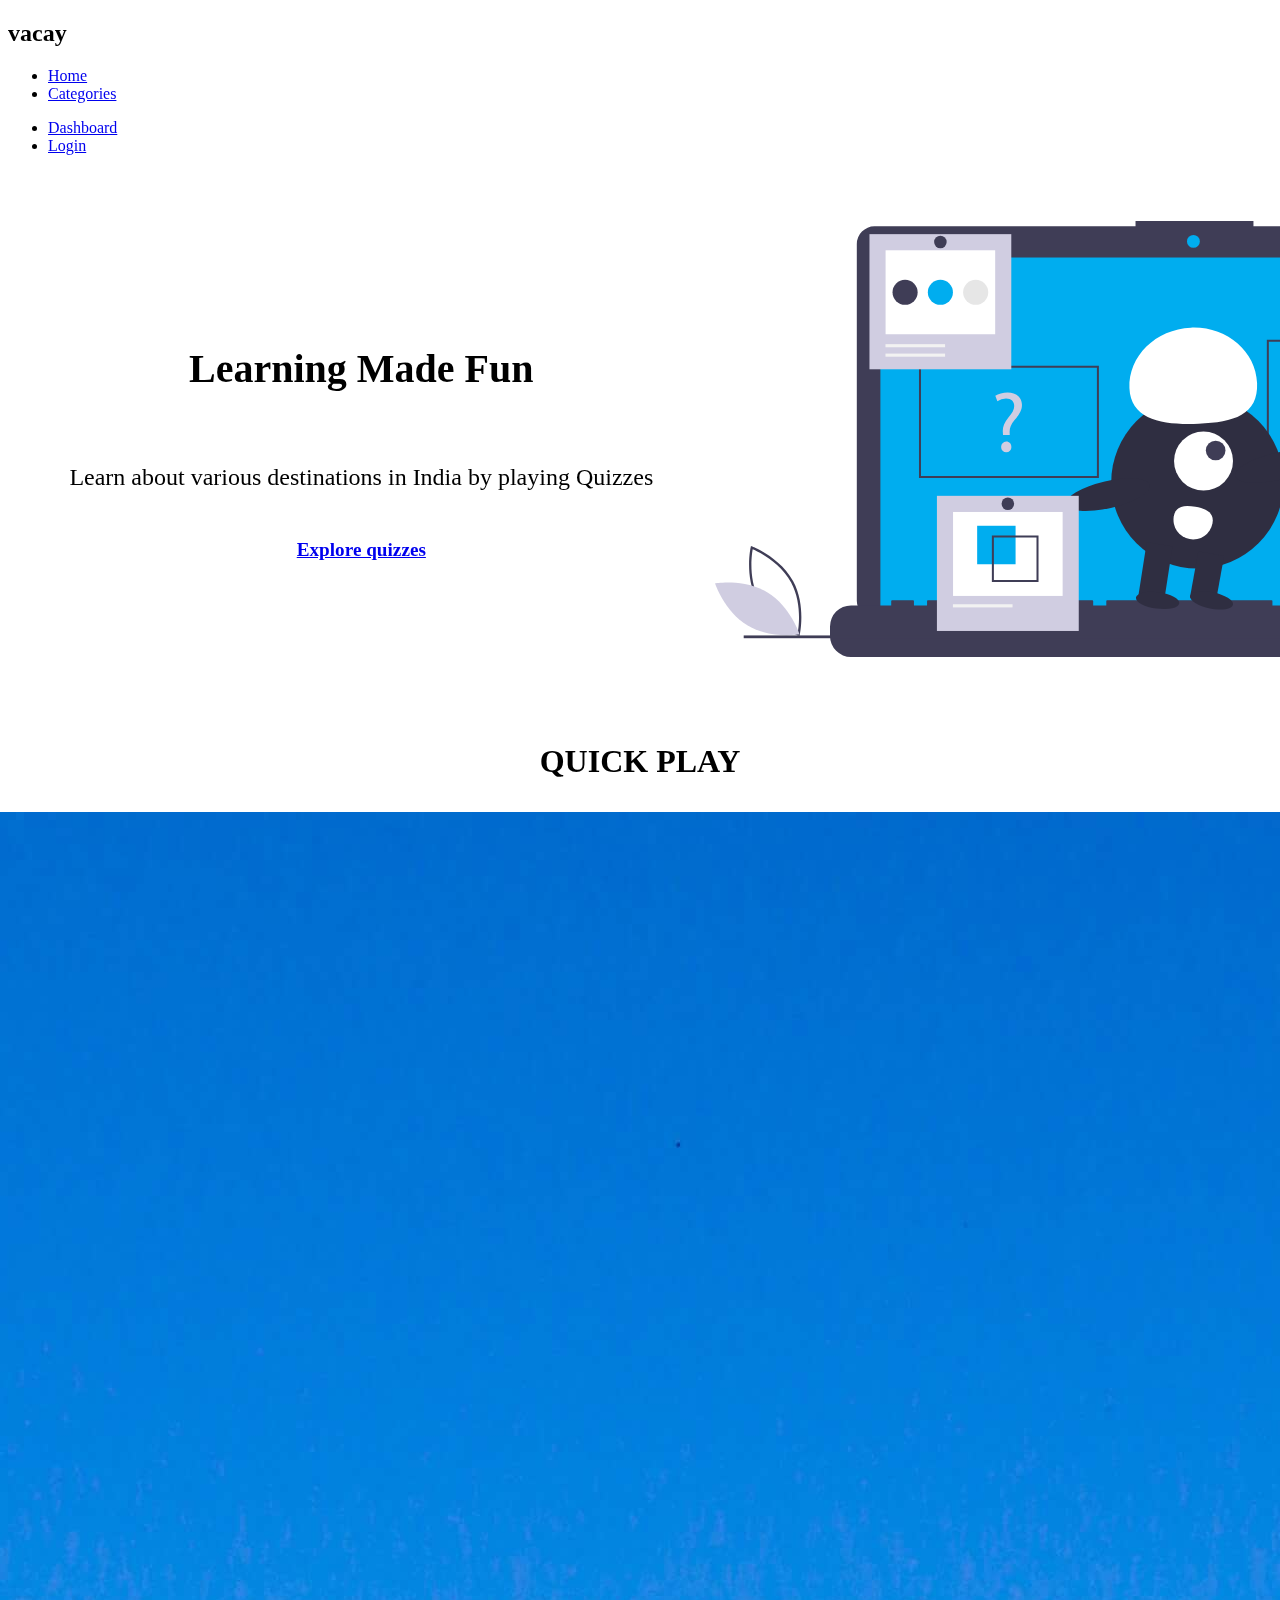
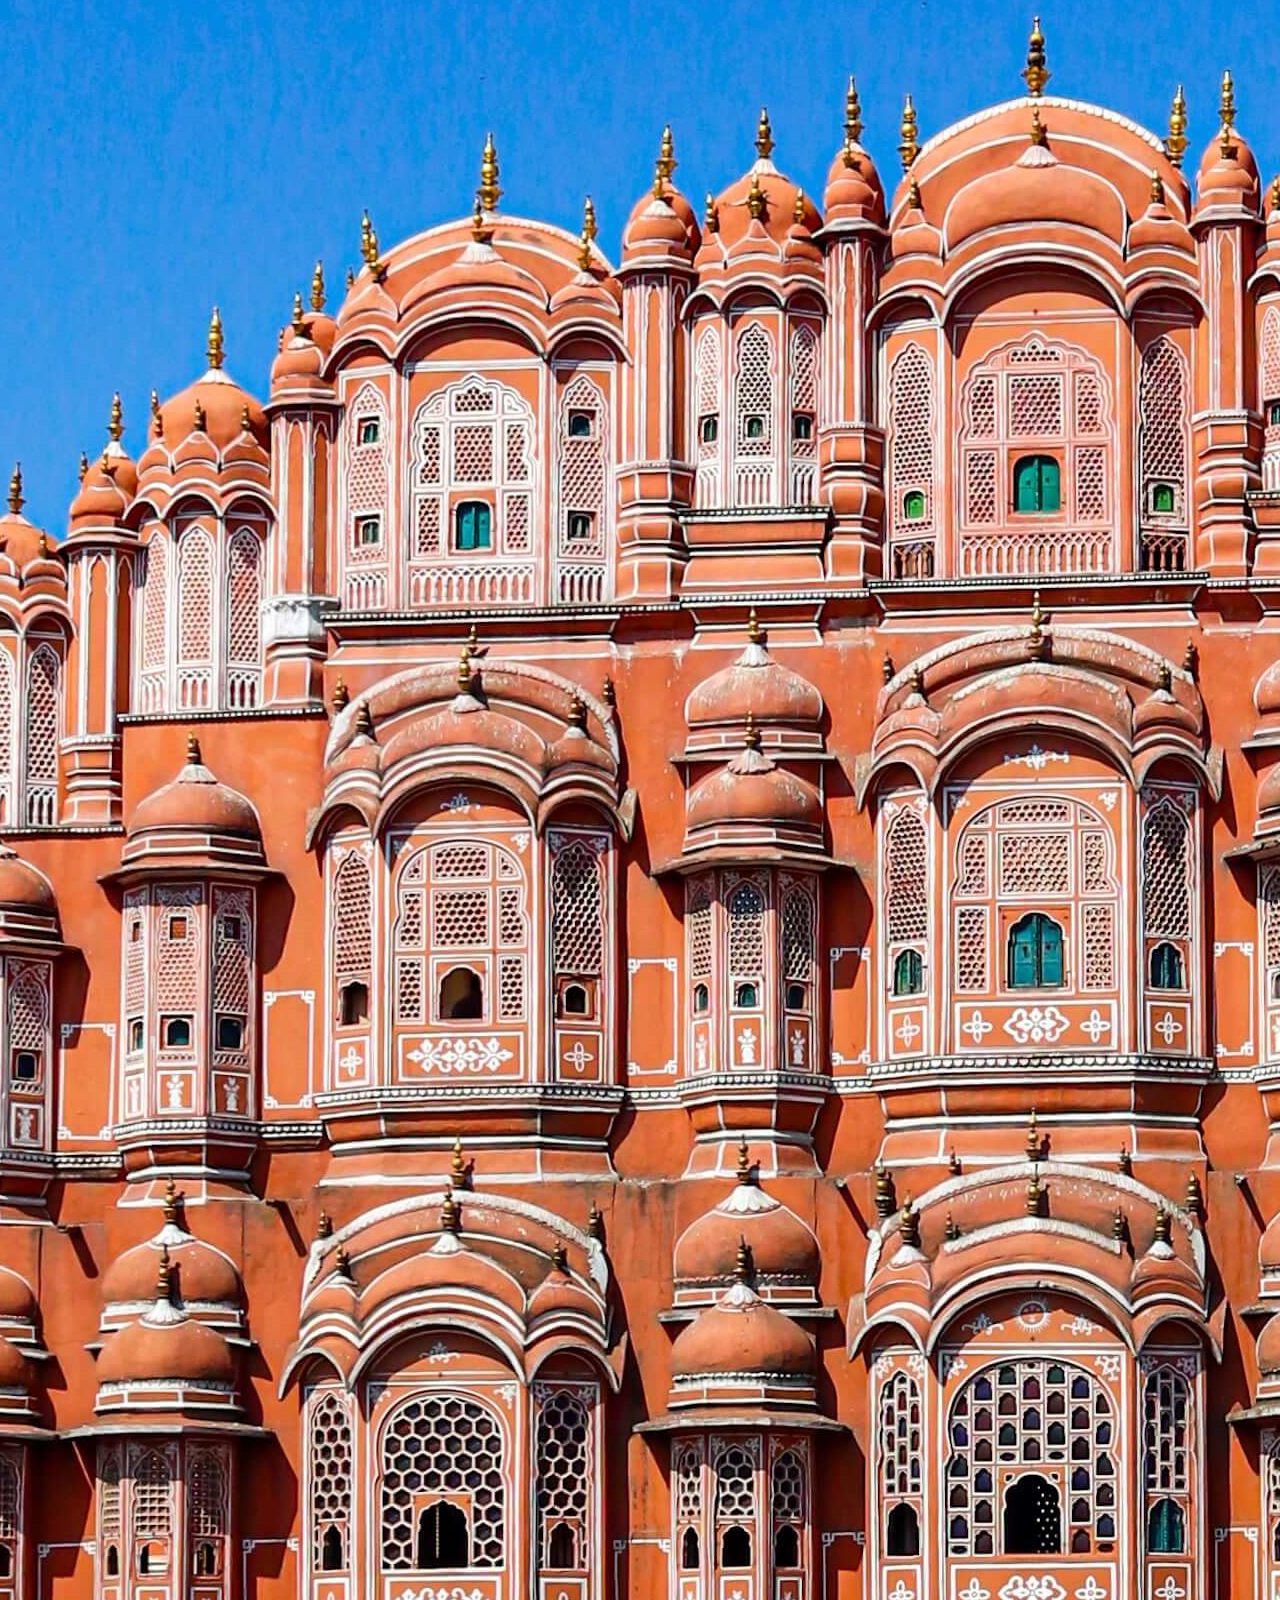
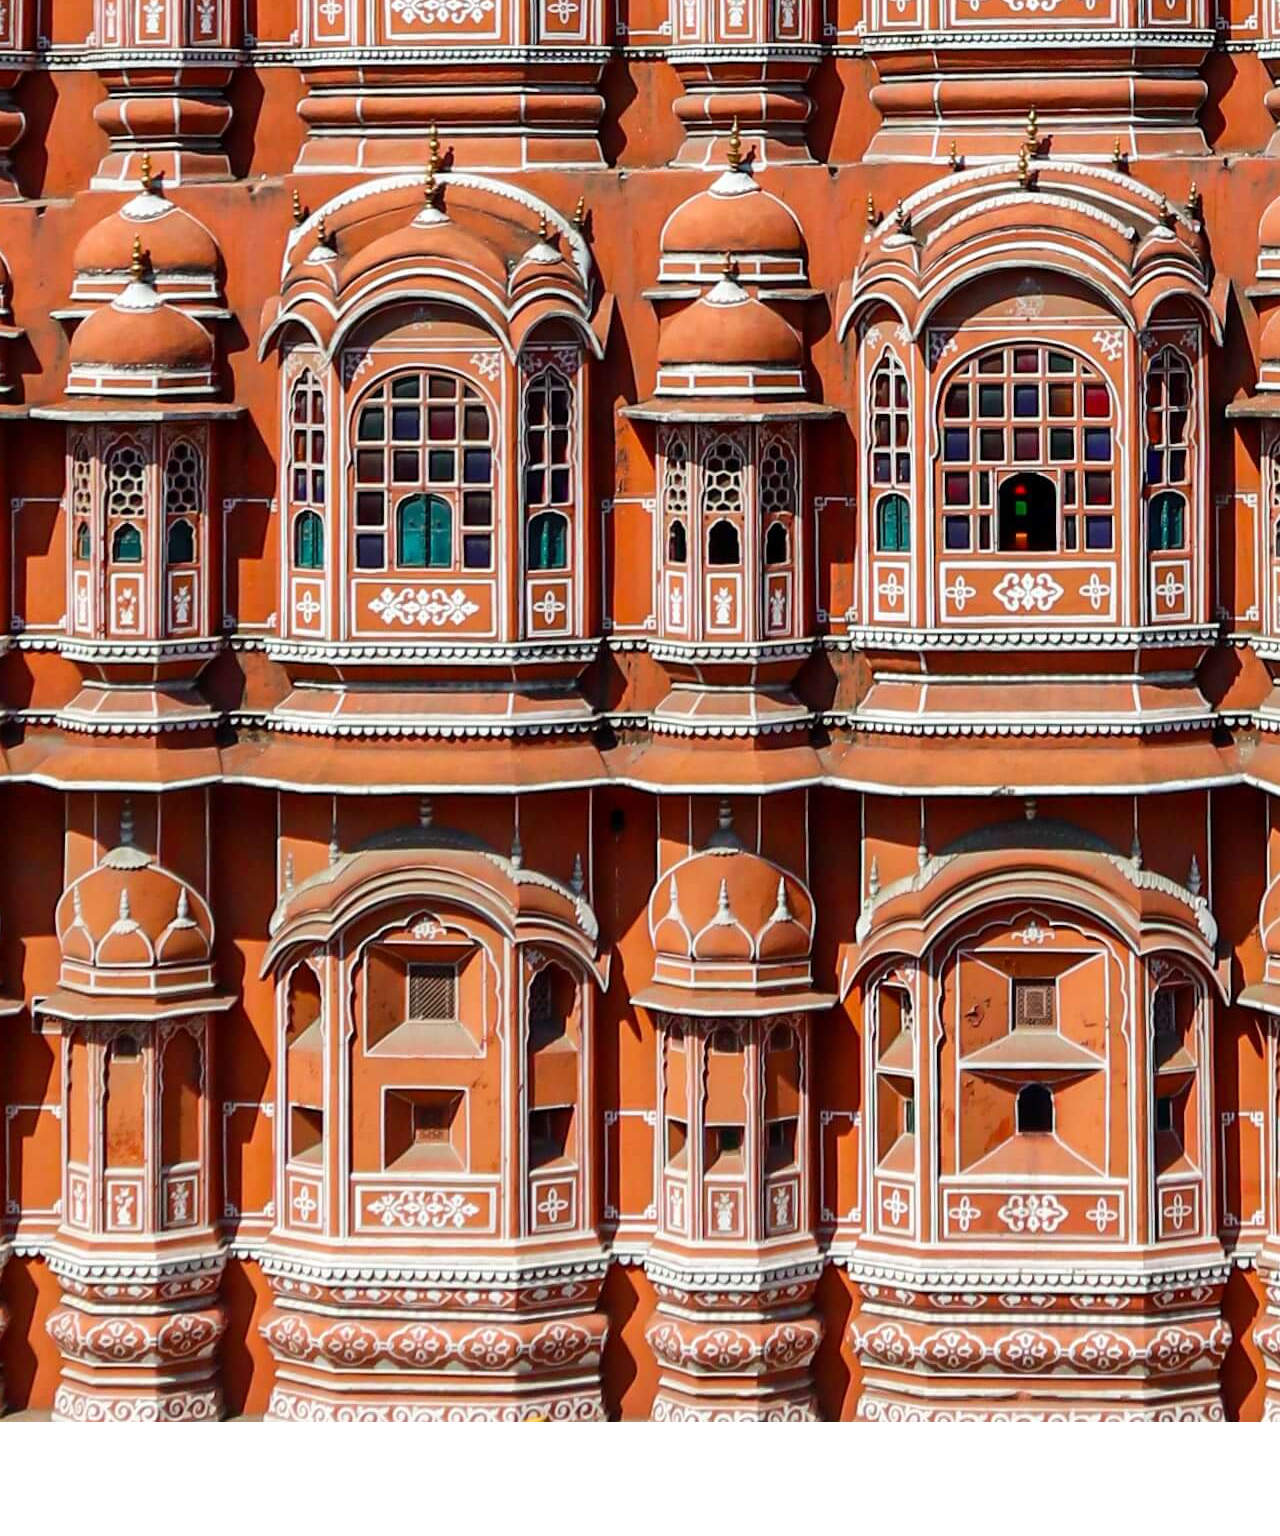
<file: index.html>
<!DOCTYPE html>
<html lang="en">
<head>
    <meta charset="UTF-8">
    <meta http-equiv="X-UA-Compatible" content="IE=edge">
    <meta name="viewport" content="width=device-width, initial-scale=1.0">
    <title>Vacay Quiz</title>
    <link href="https://vacay-ui.netlify.app/components/vacay.css" rel="stylesheet">
    <link rel="stylesheet" href="style.css">
</head>
<body>
    <header class="header box-shadow">
        <h2 class="logo">vacay</h2>
        <nav class="navigation">
            <ul>
                <li><a href="/index.html" class="btn btn-secondary-link">Home</a></li>
                <li><a href="/pages/category.html" class="btn btn-secondary-link">Categories</a></li>
            </ul>
        </nav>
        <nav class="navigation">
            <ul>
                <li><a href="#" class="btn btn-secondary-link">Dashboard</a></li>
                <li><a href="#" class="btn btn-primary">Login</a></li>
            </ul>
        </nav>
    </header>
    <section class="hero"> 
        <div class="hero-content">
            <h3>Learning Made Fun</h3>
            <text>Learn about various destinations in India by playing Quizzes</text>
            <a href="#quick-quiz" class="btn btn-primary">Explore quizzes</a>
        </div>
        <div class="img-wrapper">
            <img class="img-responsive" src="/assets/hero.svg" alt="hero">
        </div>      
    </section>
    <section class="quick-quiz" id="quick-quiz">
        <h3 class="section-title">QUICK PLAY</h3>
        <div class="quiz-card-container"> 
            <div class="card card-vertical">
                <img src="/assets/hawa-mahal.jpg" class="img-responsive" alt="hawa-mahal">
                <h5 class="card-price">The Rajasthan Quiz</h5>
                <span class="card-title">2,000 points</span>
                <a href="/pages/rule.html" class="btn btn-primary">Play</a>
            </div>
            <div class="card card-vertical">
                <img src="/assets/hawa-mahal.jpg" class="img-responsive" alt="hawa-mahal">
                <h5 class="card-price">The Rajasthan Quiz</h5>
                <span class="card-title">2,000 points</span>
                <a href="/pages/rule.html" class="btn btn-primary">Play</a>
            </div>
            <div class="card card-vertical">
                <img src="/assets/hawa-mahal.jpg" class="img-responsive" alt="hawa-mahal">
                <h5 class="card-price">The Rajasthan Quiz</h5>
                <span class="card-title">2,000 points</span>
                <a href="/pages/rule.html" class="btn btn-primary">Play</a>
            </div>
        </div>
    </section>
</body>
</html>
</file>
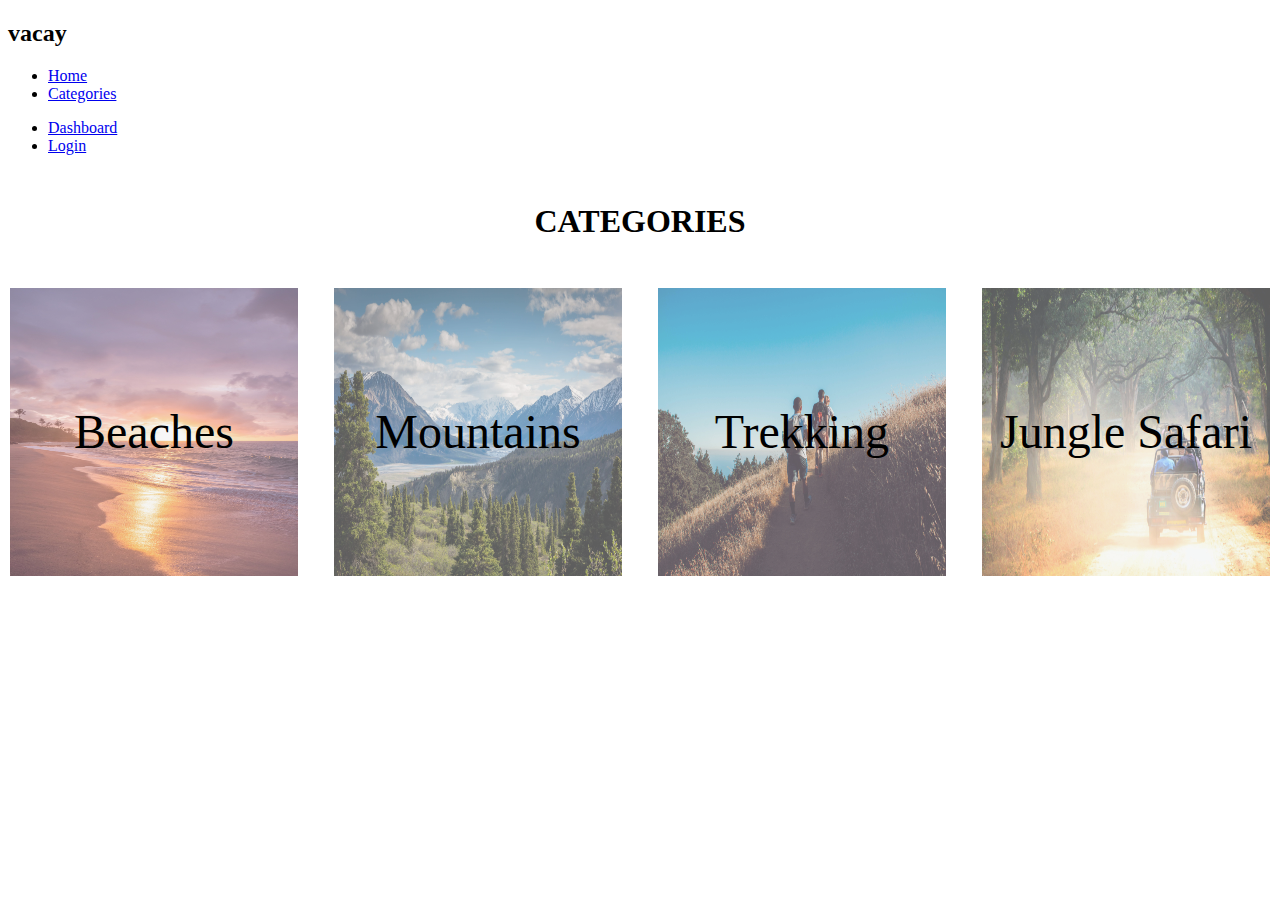
<file: category.html>
<!DOCTYPE html>
<html lang="en">
<head>
    <meta charset="UTF-8">
    <meta http-equiv="X-UA-Compatible" content="IE=edge">
    <meta name="viewport" content="width=device-width, initial-scale=1.0">
    <title>Vacay Quiz / Categories</title>
    <link href="https://vacay-ui.netlify.app/components/vacay.css" rel="stylesheet">
    <link rel="stylesheet" href="style.css">
</head>
<body>
    <header class="header box-shadow">
        <h2 class="logo">vacay</h2>
        <nav class="navigation">
            <ul>
                <li><a href="/index.html" class="btn btn-secondary-link">Home</a></li>
                <li><a href="/category.html" class="btn btn-secondary-link">Categories</a></li>
            </ul>
        </nav>
        <nav class="navigation">
            <ul>
                <li><a href="#" class="btn btn-secondary-link">Dashboard</a></li>
                <li><a href="#" class="btn btn-primary">Login</a></li>
            </ul>
        </nav>
    </header>
    <main class="categories">
        <h3>CATEGORIES</h3>
        <div  class="category-container">
            <a href="/quizzes.html" class="category">
                <img class="img-round img-round-sizing" src="/assets/beach.jfif" alt="beach">
                <text>Beaches</text>
            </a>
            <a href="/quizzes.html" class="category">
                <img class="img-round img-round-sizing" src="/assets/mountain.jfif" alt="mountain">
                <text>Mountains</text>
            </a>
            <a href="/quizzes.html" class="category">
                <img class="img-round img-round-sizing" src="/assets/trekking.jfif" alt="trekking">
                <text>Trekking</text>
            </a>
            <a href="/quizzes.html" class="category">
                <img class="img-round img-round-sizing" src="/assets/jungle-safari.jfif" alt="jungle-safari">
                <text>Jungle Safari</text>
            </a>
        </div>
    </main>
</body>
</html>
</file>
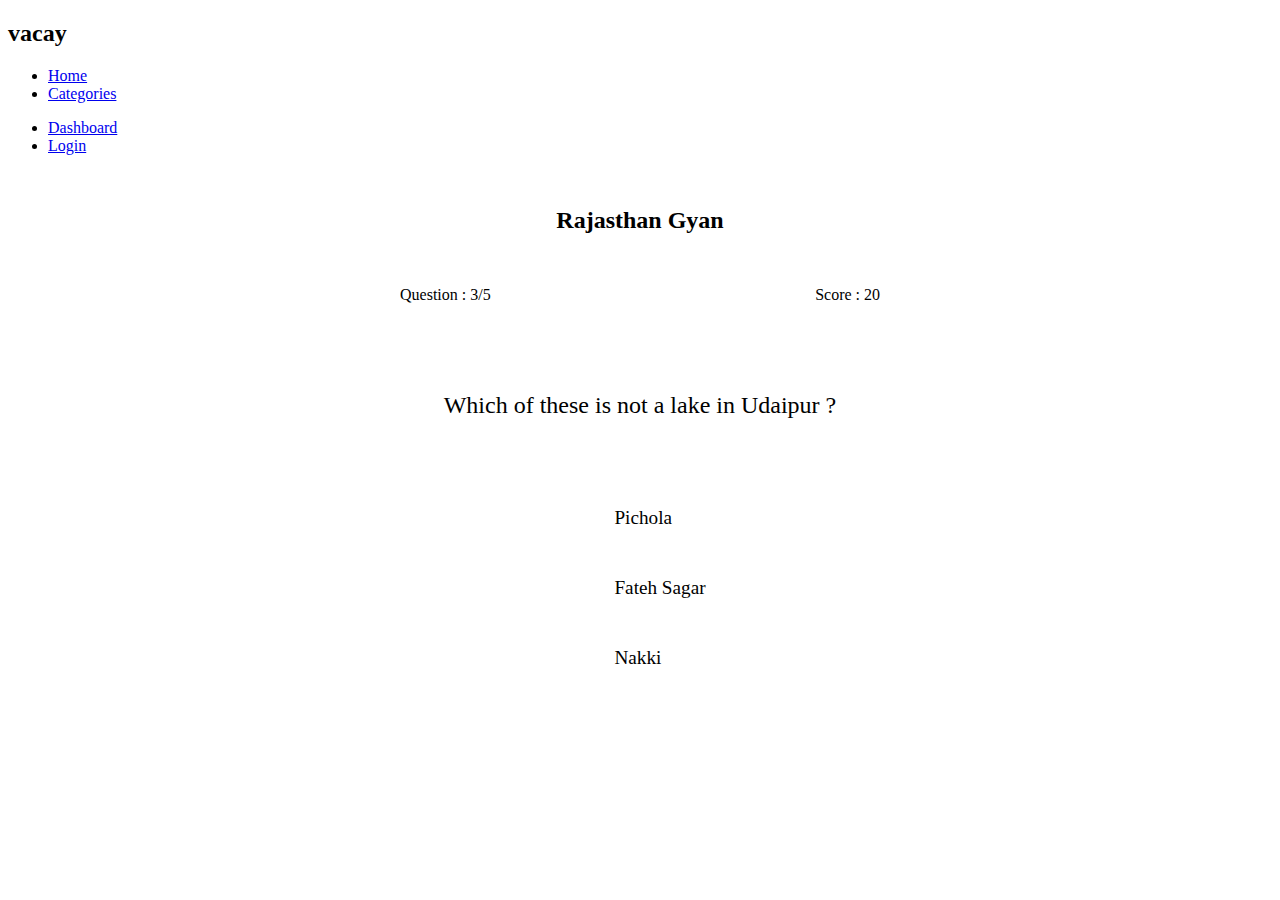
<file: quiz.html>
<!DOCTYPE html>
<html lang="en">
<head>
    <meta charset="UTF-8">
    <meta http-equiv="X-UA-Compatible" content="IE=edge">
    <meta name="viewport" content="width=device-width, initial-scale=1.0">
    <title>Vacay Quiz / Quiz</title>
    <link href="https://vacay-ui.netlify.app/components/vacay.css" rel="stylesheet">
    <link rel="stylesheet" href="style.css">
</head>
<body>
    <header class="header box-shadow">
        <h2 class="logo">vacay</h2>
        <nav class="navigation">
            <ul>
                <li><a href="/index.html" class="btn btn-secondary-link">Home</a></li>
                <li><a href="/category.html" class="btn btn-secondary-link">Categories</a></li>
            </ul>
        </nav>
        <nav class="navigation">
            <ul>
                <li><a href="#" class="btn btn-secondary-link">Dashboard</a></li>
                <li><a href="#" class="btn btn-primary">Login</a></li>
            </ul>
        </nav>
    </header>
    <div class="quiz-page-container">
    <h2>Rajasthan Gyan</h2>
    <div class="question-score">
        <text>Question : 3/5</text>
        <text>Score : 20</text>
    </div>
    <div class="quiz-container box-shadow">
        <h3>Which of these is not a lake in Udaipur ?</h3>
        <ul>
            <li>Pichola</li>
            <li>Fateh Sagar</li>
            <li>Nakki</li>
        </ul>
    </div>
</div>
</body>
</html>
</file>
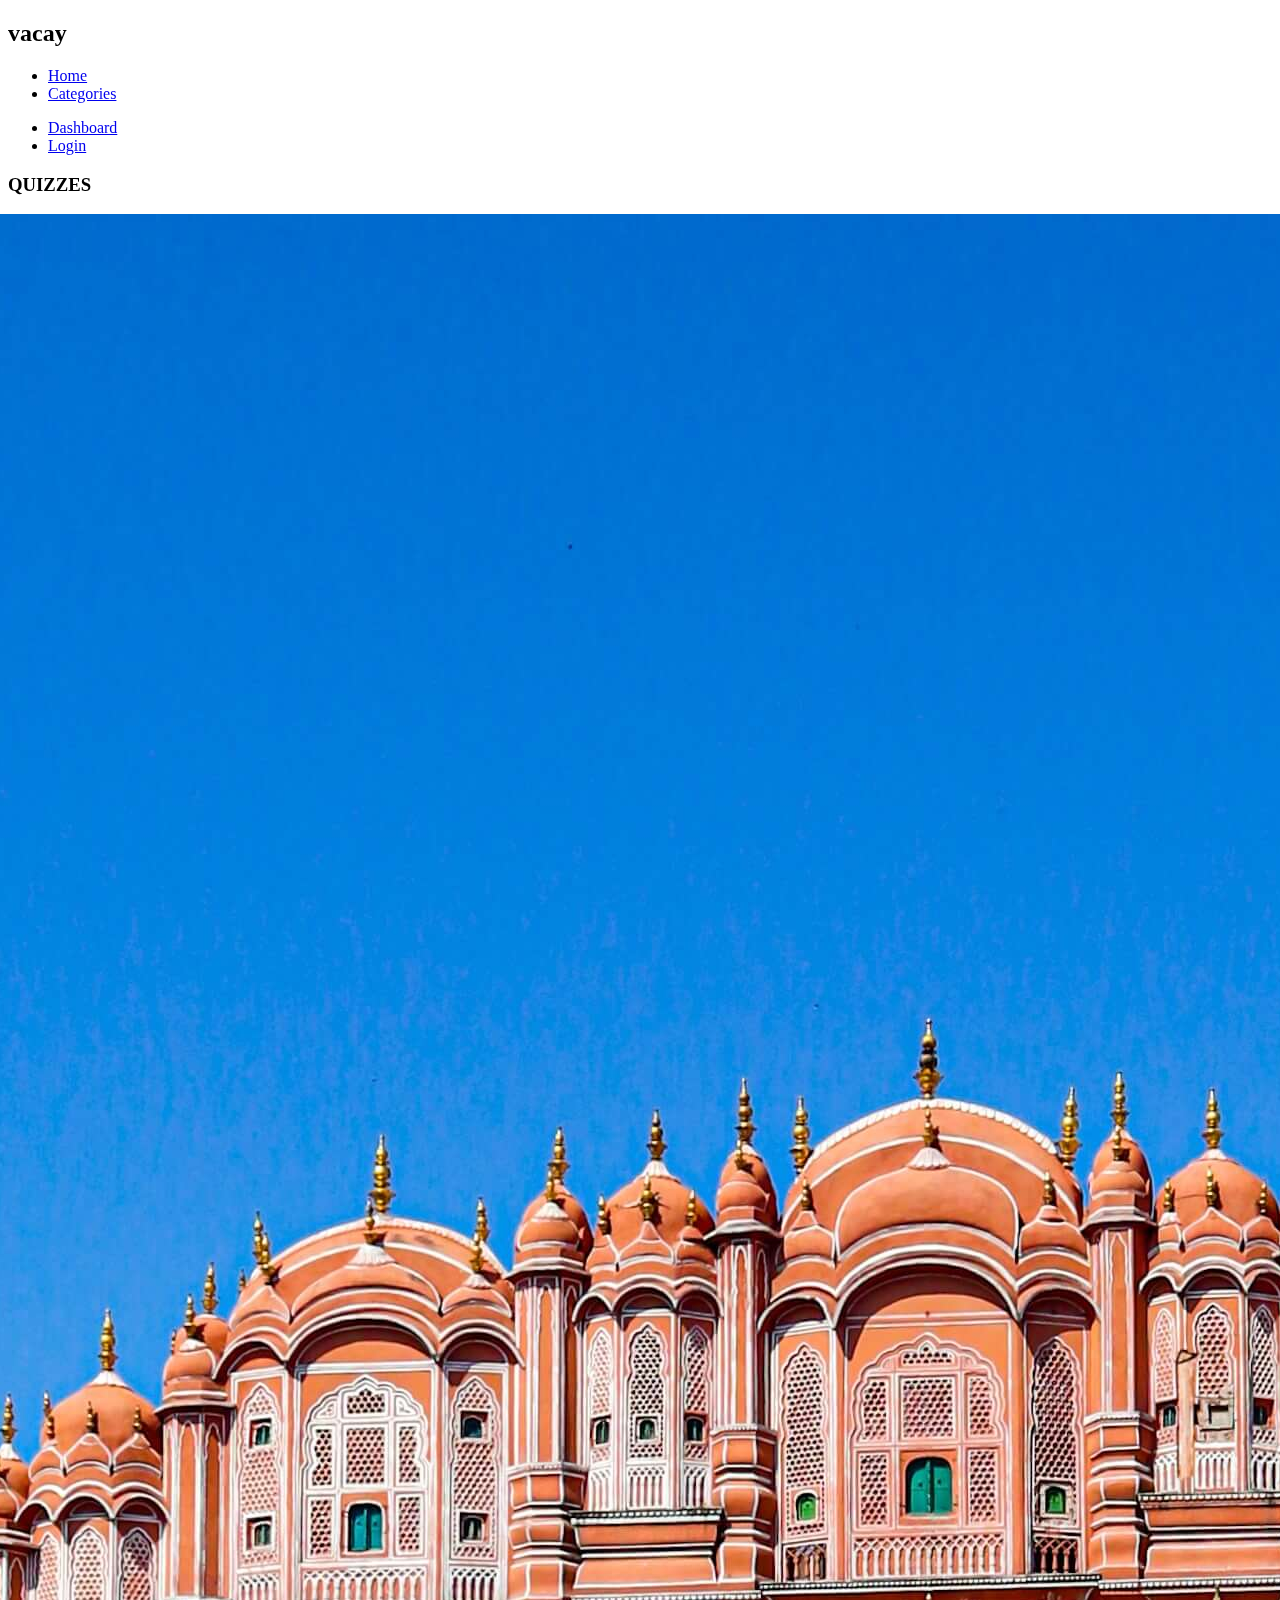
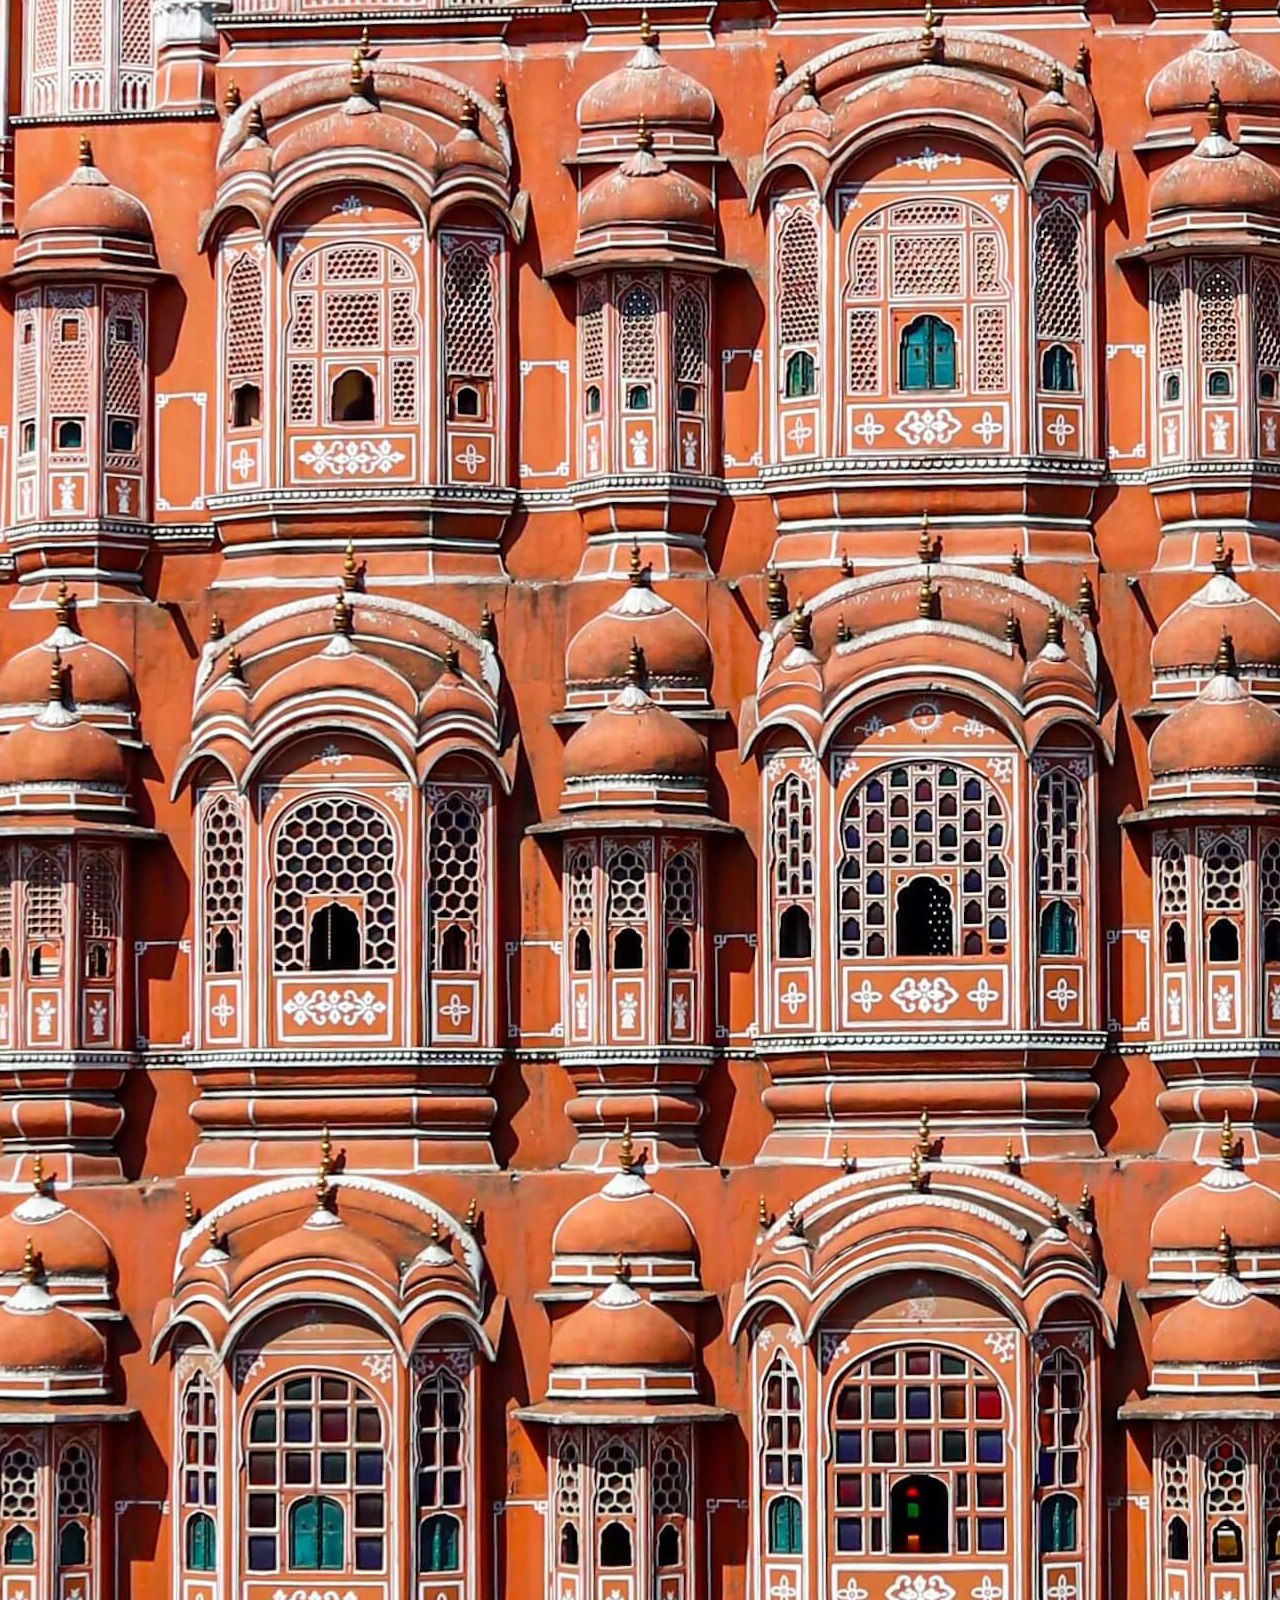
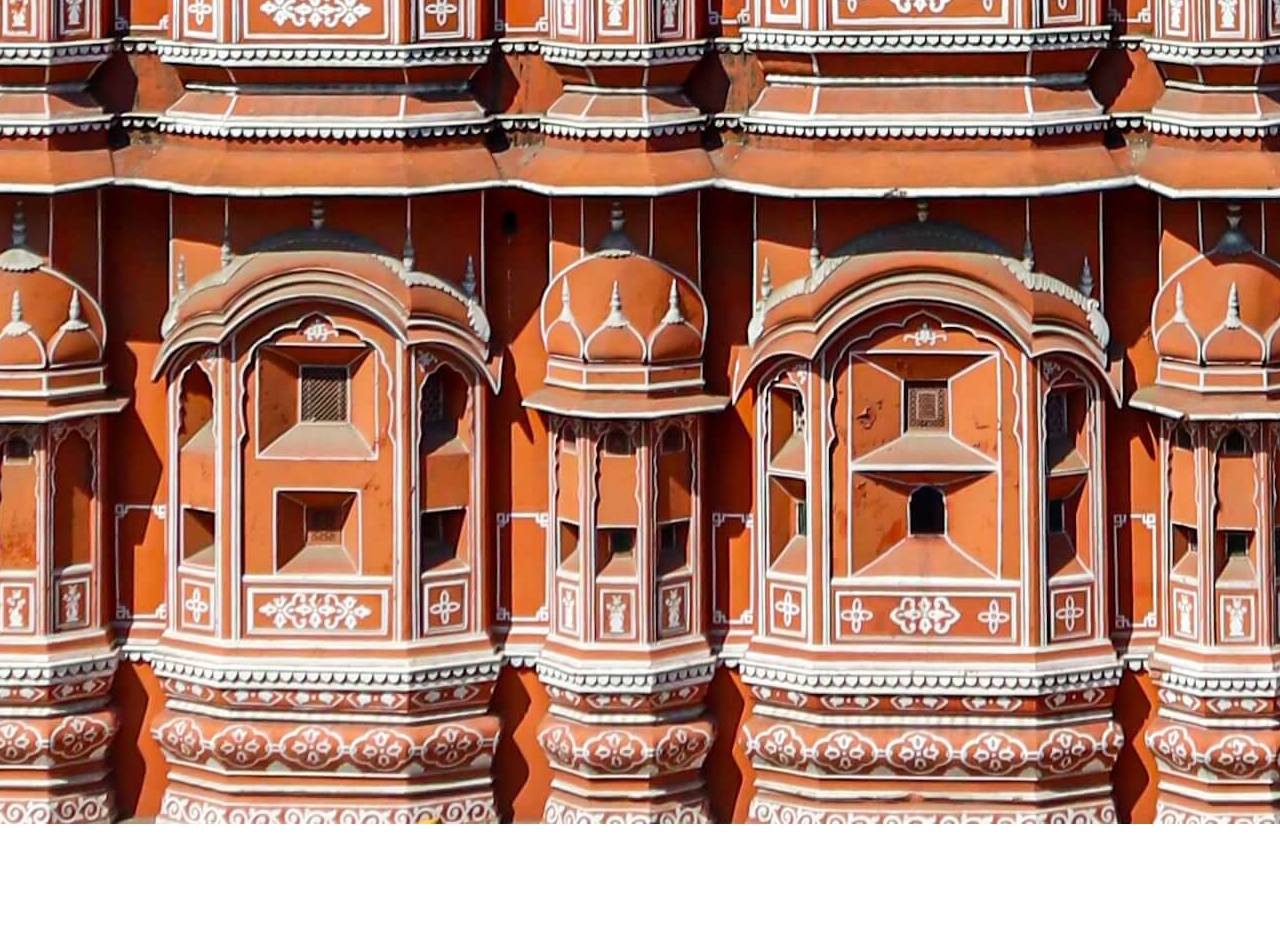
<file: quizzes.html>
<!DOCTYPE html>
<html lang="en">
<head>
    <meta charset="UTF-8">
    <meta http-equiv="X-UA-Compatible" content="IE=edge">
    <meta name="viewport" content="width=device-width, initial-scale=1.0">
    <title>Vacay Quiz / Quizzes</title>
    <link href="https://vacay-ui.netlify.app/components/vacay.css" rel="stylesheet">
    <link rel="stylesheet" href="style.css">
</head>
<body>
    <header class="header box-shadow">
        <h2 class="logo">vacay</h2>
        <nav class="navigation">
            <ul>
                <li><a href="/index.html" class="btn btn-secondary-link">Home</a></li>
                <li><a href="/category.html" class="btn btn-secondary-link">Categories</a></li>
            </ul>
        </nav>
        <nav class="navigation">
            <ul>
                <li><a href="#" class="btn btn-secondary-link">Dashboard</a></li>
                <li><a href="#" class="btn btn-primary">Login</a></li>
            </ul>
        </nav>
    </header>
    <h3 class="page-title">QUIZZES</h3>
        <div class="quiz-card-container"> 
            <div class="card card-vertical">
                <img src="/assets/hawa-mahal.jpg" class="img-responsive" alt="hawa-mahal">
                <h5 class="card-price">The Rajasthan Quiz</h5>
                <span class="card-title">2,000 points</span>
                <a href="/rule.html" class="btn btn-primary">Play</a>
            </div>
            <div class="card card-vertical">
                <img src="/assets/hawa-mahal.jpg" class="img-responsive" alt="hawa-mahal">
                <h5 class="card-price">The Rajasthan Quiz</h5>
                <span class="card-title">2,000 points</span>
                <a href="/rule.html" class="btn btn-primary">Play</a>
            </div>
        </div>
</body>
</html>
</file>
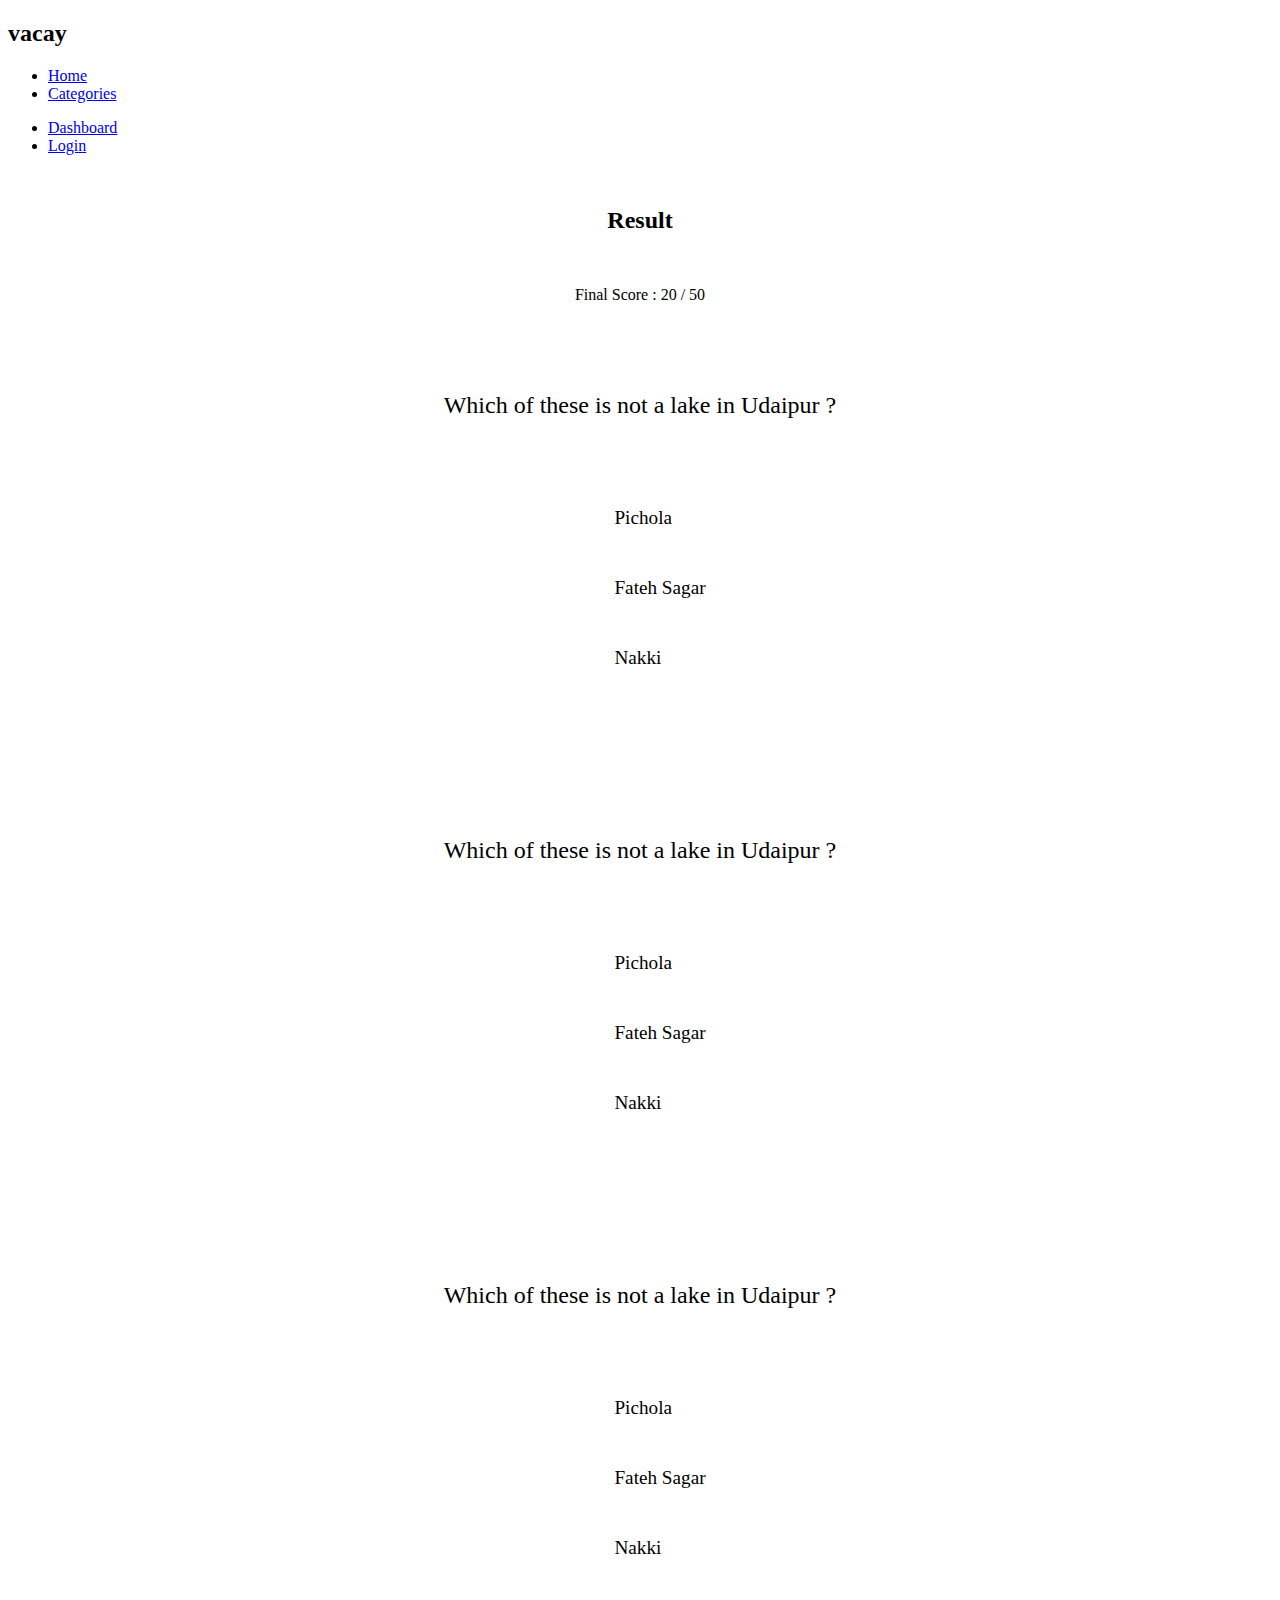
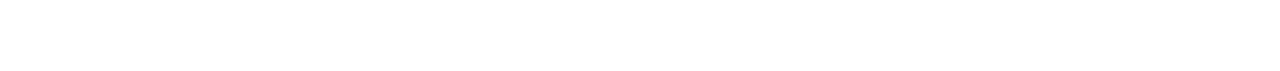
<file: result.html>
<!DOCTYPE html>
<html lang="en">
<head>
    <meta charset="UTF-8">
    <meta http-equiv="X-UA-Compatible" content="IE=edge">
    <meta name="viewport" content="width=device-width, initial-scale=1.0">
    <title>Vacay Quiz / Result</title>
    <link href="https://vacay-ui.netlify.app/components/vacay.css" rel="stylesheet">
    <link rel="stylesheet" href="style.css">
</head>
<body>
    <header class="header box-shadow">
        <h2 class="logo">vacay</h2>
        <nav class="navigation">
            <ul>
                <li><a href="/index.html" class="btn btn-secondary-link">Home</a></li>
                <li><a href="/category.html" class="btn btn-secondary-link">Categories</a></li>
            </ul>
        </nav>
        <nav class="navigation">
            <ul>
                <li><a href="#" class="btn btn-secondary-link">Dashboard</a></li>
                <li><a href="#" class="btn btn-primary">Login</a></li>
            </ul>
        </nav>
    </header>
    <div class="quiz-page-container">
    <h2>Result</h2>
    <text>Final Score : 20 / 50</text>
    <div class="quiz-container box-shadow">
        <h3>Which of these is not a lake in Udaipur ?</h3>
        <ul>
            <li>Pichola</li>
            <li class="answer-wrong">Fateh Sagar</li>
            <li class="answer-correct">Nakki</li>
        </ul>
    </div>
    <div class="quiz-container box-shadow">
        <h3>Which of these is not a lake in Udaipur ?</h3>
        <ul>
            <li>Pichola</li>
            <li class="answer-wrong">Fateh Sagar</li>
            <li class="answer-correct">Nakki</li>
        </ul>
    </div><div class="quiz-container box-shadow">
        <h3>Which of these is not a lake in Udaipur ?</h3>
        <ul>
            <li>Pichola</li>
            <li class="answer-wrong">Fateh Sagar</li>
            <li class="answer-correct">Nakki</li>
        </ul>
    </div>
</div>
</body>
</html>
</file>
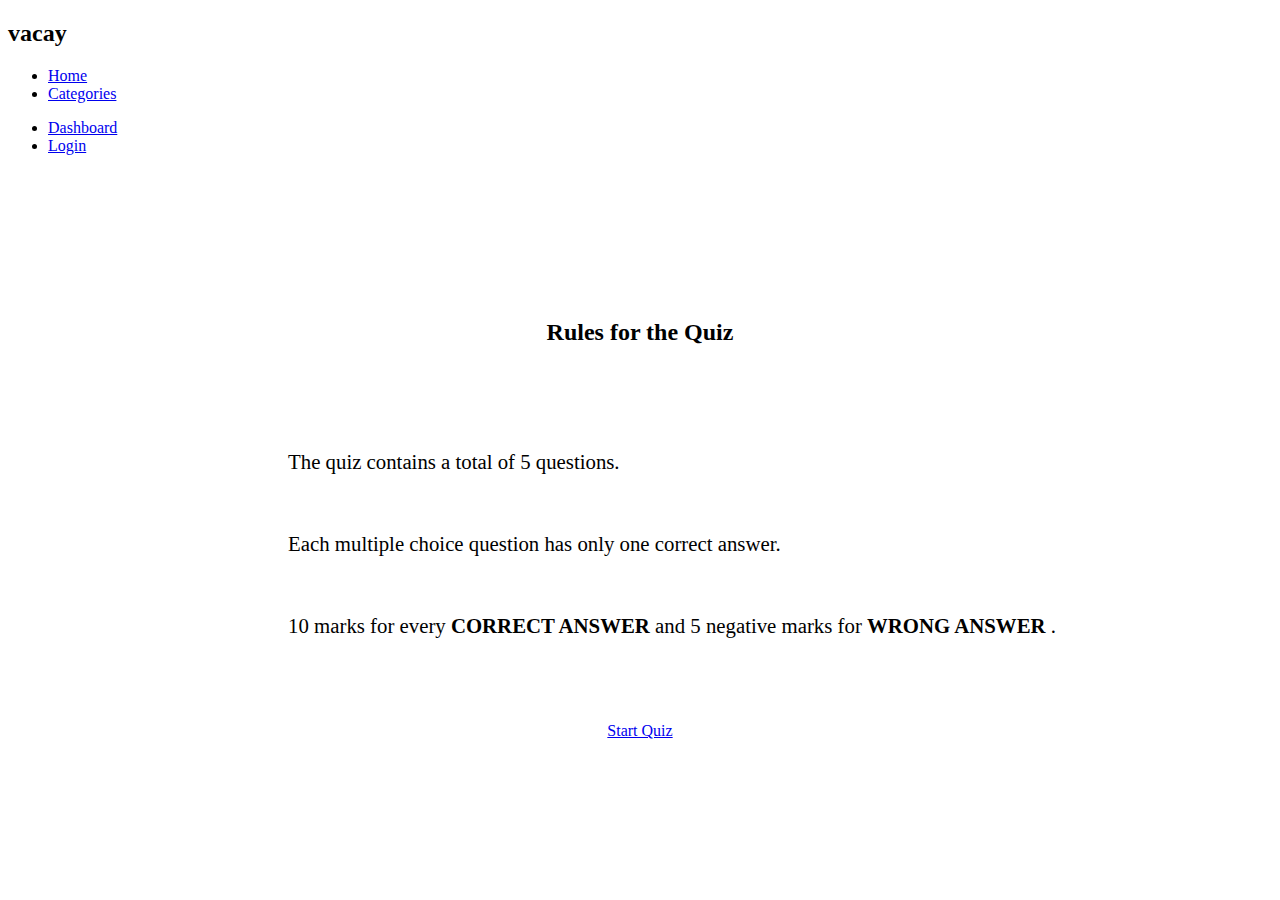
<file: rule.html>
<!DOCTYPE html>
<html lang="en">
<head>
    <meta charset="UTF-8">
    <meta http-equiv="X-UA-Compatible" content="IE=edge">
    <meta name="viewport" content="width=device-width, initial-scale=1.0">
    <title>Vacay Quiz / Rules</title>
    <link href="https://vacay-ui.netlify.app/components/vacay.css" rel="stylesheet">
    <link rel="stylesheet" href="style.css">
</head>
<body>
    <header class="header box-shadow">
        <h2 class="logo">vacay</h2>
        <nav class="navigation">
            <ul>
                <li><a href="/index.html" class="btn btn-secondary-link">Home</a></li>
                <li><a href="/category.html" class="btn btn-secondary-link">Categories</a></li>
            </ul>
        </nav>
        <nav class="navigation">
            <ul>
                <li><a href="#" class="btn btn-secondary-link">Dashboard</a></li>
                <li><a href="#" class="btn btn-primary">Login</a></li>
            </ul>
        </nav>
    </header>
    <div class="quiz-page-container">
    <div class="rules-card box-shadow">
        <h2>Rules for the Quiz</h2>
        <ul>
            <li>
                <i class="fas fa-info-circle"></i>
                <p>The quiz contains a total of 5 questions.</p>
            </li>
            <li>
                <i class="fas fa-info-circle"></i>
                <p>Each multiple choice question has only one correct answer.</p>
            </li>
            <li>
                <i class="fas fa-info-circle"></i>
                <p>10 marks for every <span class="green-text">CORRECT ANSWER</span>  and 5 negative marks for <span class="red-text">WRONG ANSWER</span> .</p>
            </li>
        </ul>
        <a href="/quiz.html" class="btn btn-primary">Start Quiz</a>
    </div>
</div>
</body>
</html>
</file>
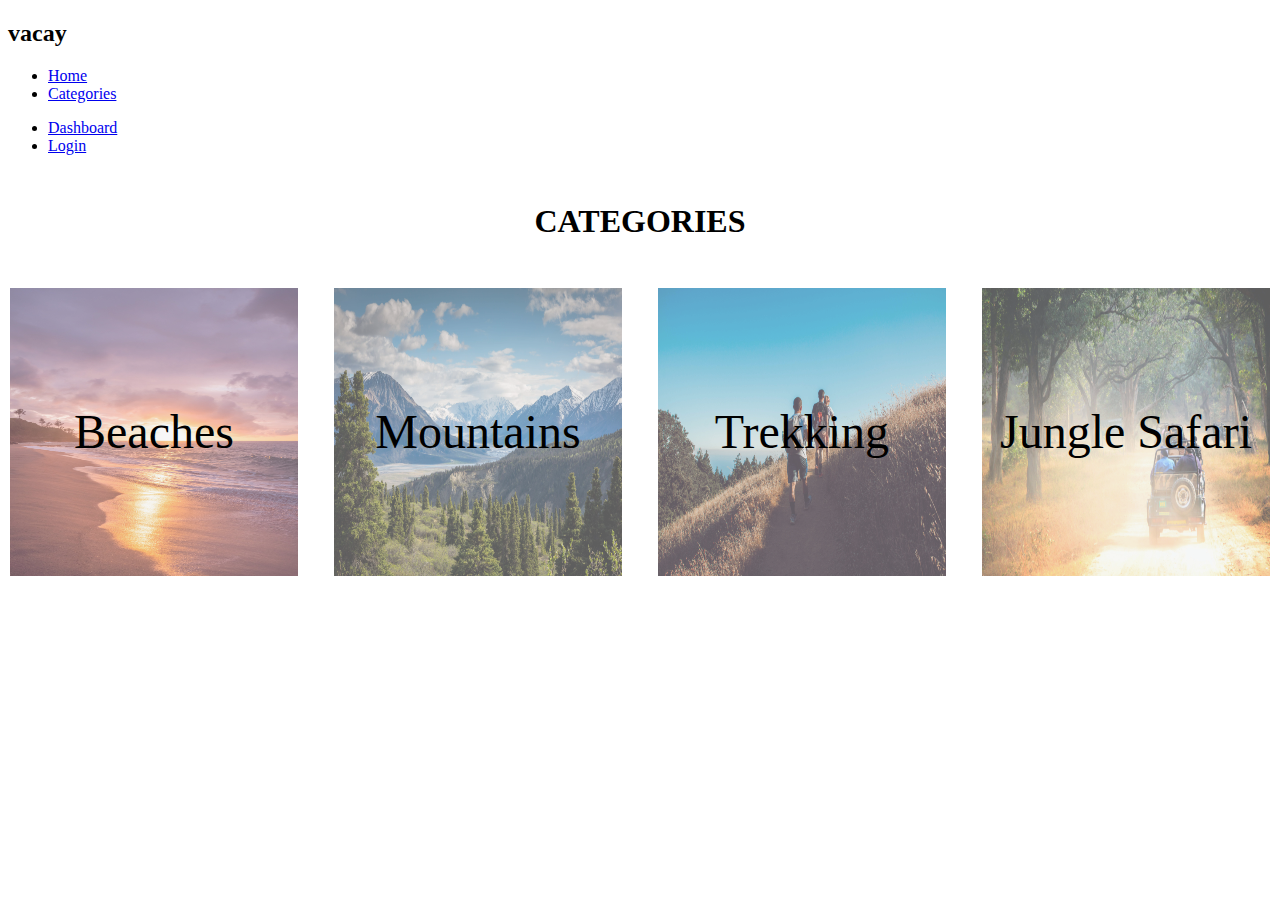
<file: pages/category.html>
<!DOCTYPE html>
<html lang="en">
<head>
    <meta charset="UTF-8">
    <meta http-equiv="X-UA-Compatible" content="IE=edge">
    <meta name="viewport" content="width=device-width, initial-scale=1.0">
    <title>Vacay Quiz / Categories</title>
    <link href="https://vacay-ui.netlify.app/components/vacay.css" rel="stylesheet">
    <link rel="stylesheet" href="../style.css">
</head>
<body>
    <header class="header box-shadow">
        <h2 class="logo">vacay</h2>
        <nav class="navigation">
            <ul>
                <li><a href="/index.html" class="btn btn-secondary-link">Home</a></li>
                <li><a href="/pages/category.html" class="btn btn-secondary-link">Categories</a></li>
            </ul>
        </nav>
        <nav class="navigation">
            <ul>
                <li><a href="#" class="btn btn-secondary-link">Dashboard</a></li>
                <li><a href="#" class="btn btn-primary">Login</a></li>
            </ul>
        </nav>
    </header>
    <main class="categories">
        <h3>CATEGORIES</h3>
        <div  class="category-container">
            <a href="/pages/quizzes.html" class="category">
                <img src="/assets/beach.jfif" alt="beach">
                <text>Beaches</text>
            </a>
            <a href="/pages/quizzes.html" class="category">
                <img src="/assets/mountain.jfif" alt="mountain">
                <text>Mountains</text>
            </a>
            <a href="/pages/quizzes.html" class="category">
                <img src="/assets/trekking.jfif" alt="trekking">
                <text>Trekking</text>
            </a>
            <a href="/pages/quizzes.html" class="category">
                <img src="/assets/jungle-safari.jfif" alt="jungle-safari">
                <text>Jungle Safari</text>
            </a>
        </div>
    </main>
</body>
</html>
</file>
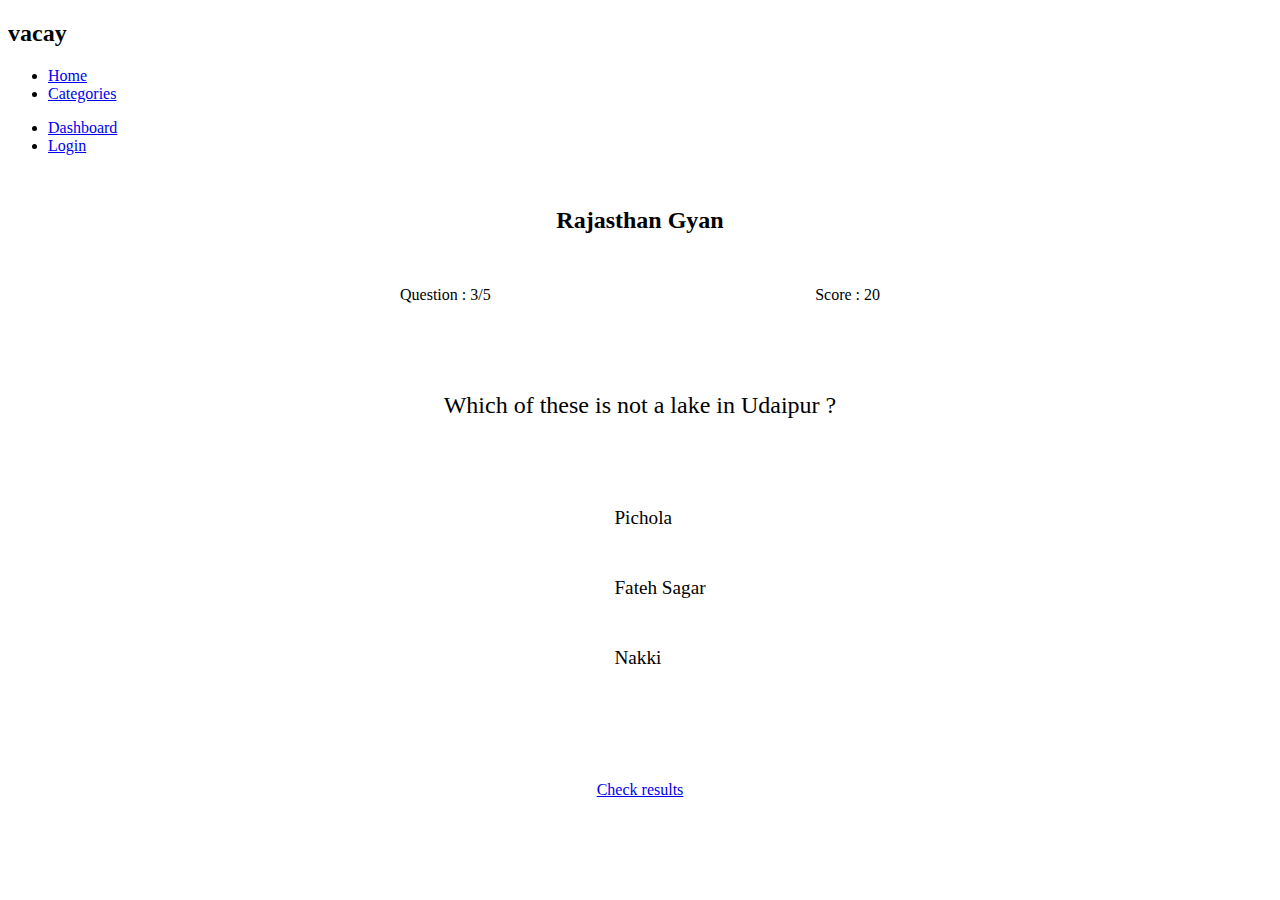
<file: pages/quiz.html>
<!DOCTYPE html>
<html lang="en">
<head>
    <meta charset="UTF-8">
    <meta http-equiv="X-UA-Compatible" content="IE=edge">
    <meta name="viewport" content="width=device-width, initial-scale=1.0">
    <title>Vacay Quiz / Quiz</title>
    <link href="https://vacay-ui.netlify.app/components/vacay.css" rel="stylesheet">
    <link rel="stylesheet" href="../style.css">
</head>
<body>
    <header class="header box-shadow">
        <h2 class="logo">vacay</h2>
        <nav class="navigation">
            <ul>
                <li><a href="/index.html" class="btn btn-secondary-link">Home</a></li>
                <li><a href="/pages/category.html" class="btn btn-secondary-link">Categories</a></li>
            </ul>
        </nav>
        <nav class="navigation">
            <ul>
                <li><a href="#" class="btn btn-secondary-link">Dashboard</a></li>
                <li><a href="#" class="btn btn-primary">Login</a></li>
            </ul>
        </nav>
    </header>
    <div class="quiz-page-container">
        <h2>Rajasthan Gyan</h2>
        <div class="question-score">
            <text>Question : 3/5</text>
            <text>Score : 20</text>
        </div>
        <div class="quiz-container box-shadow">
            <h3>Which of these is not a lake in Udaipur ?</h3>
            <ul>
                <li>Pichola</li>
                <li>Fateh Sagar</li>
                <li>Nakki</li>
            </ul>
        </div>
        <a href="/pages/result.html" class="btn btn-primary-outline">Check results</a>
    </div>
</body>
</html>
</file>
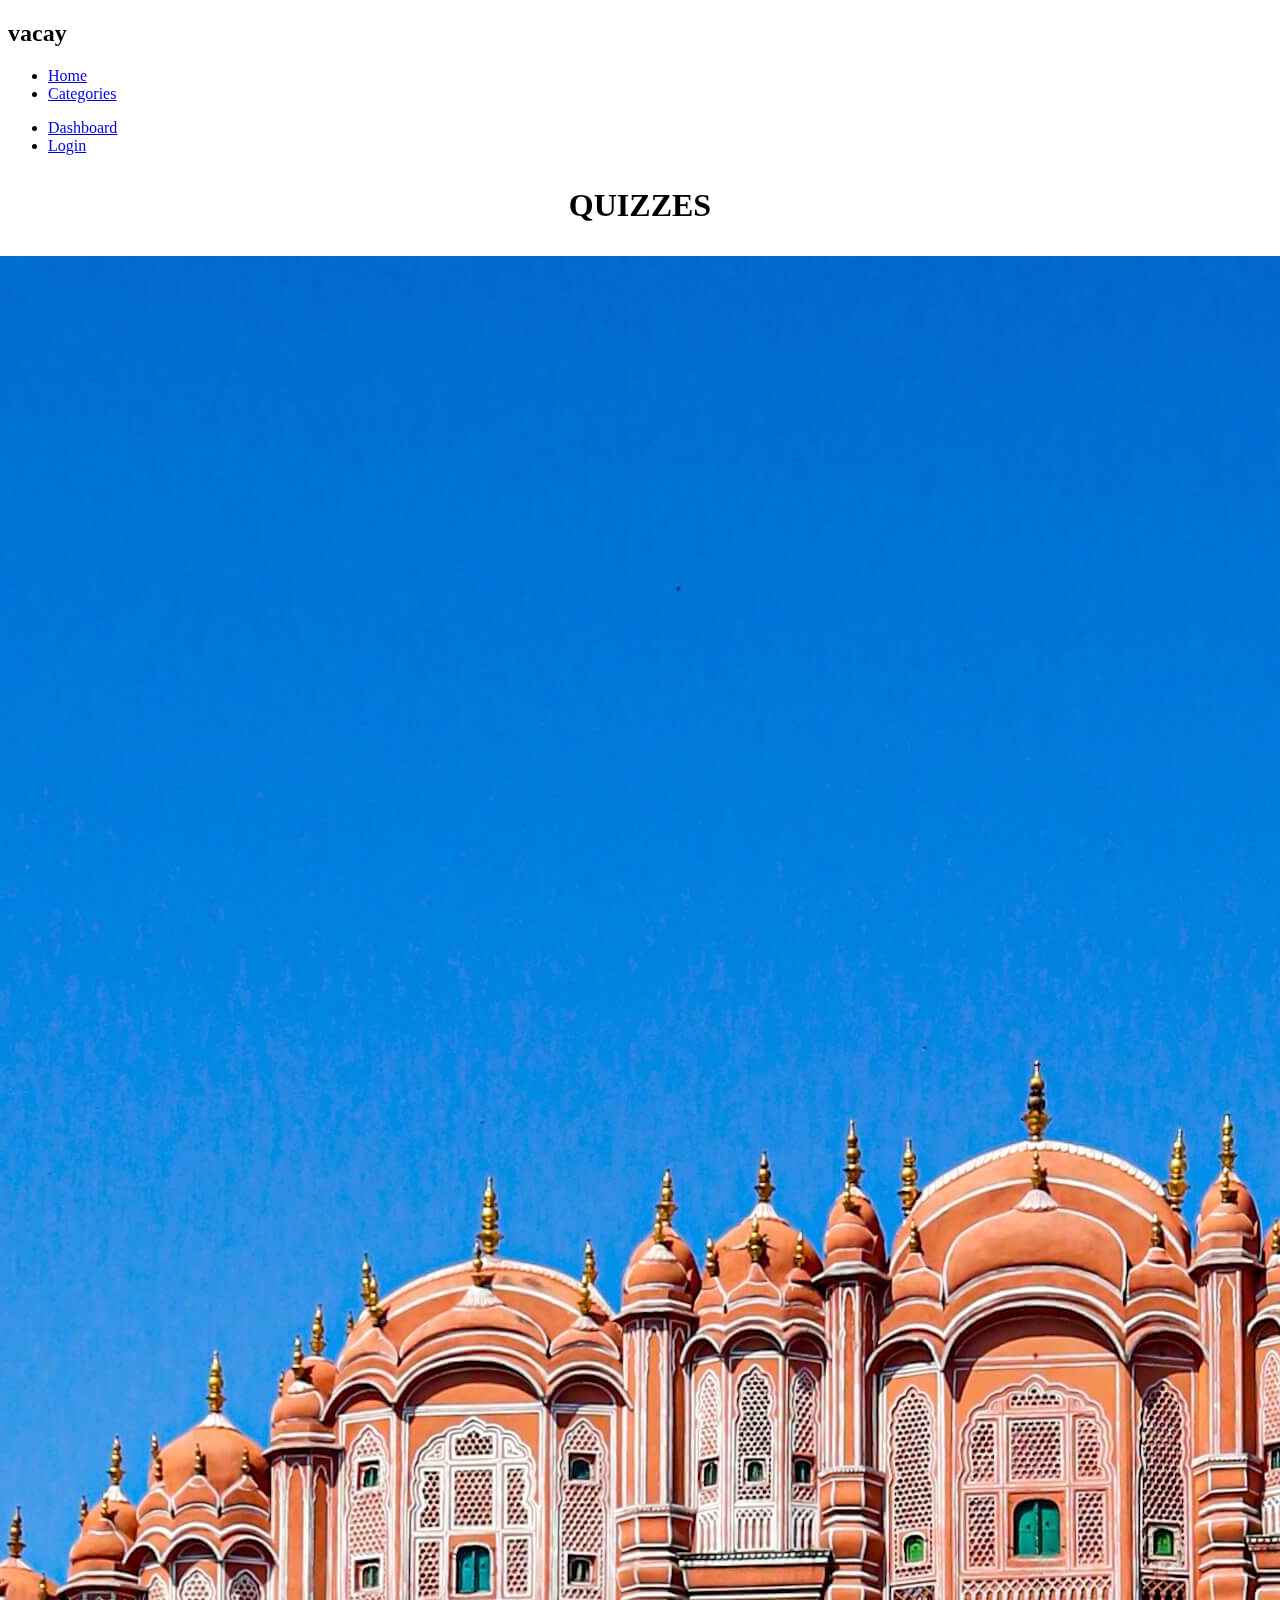
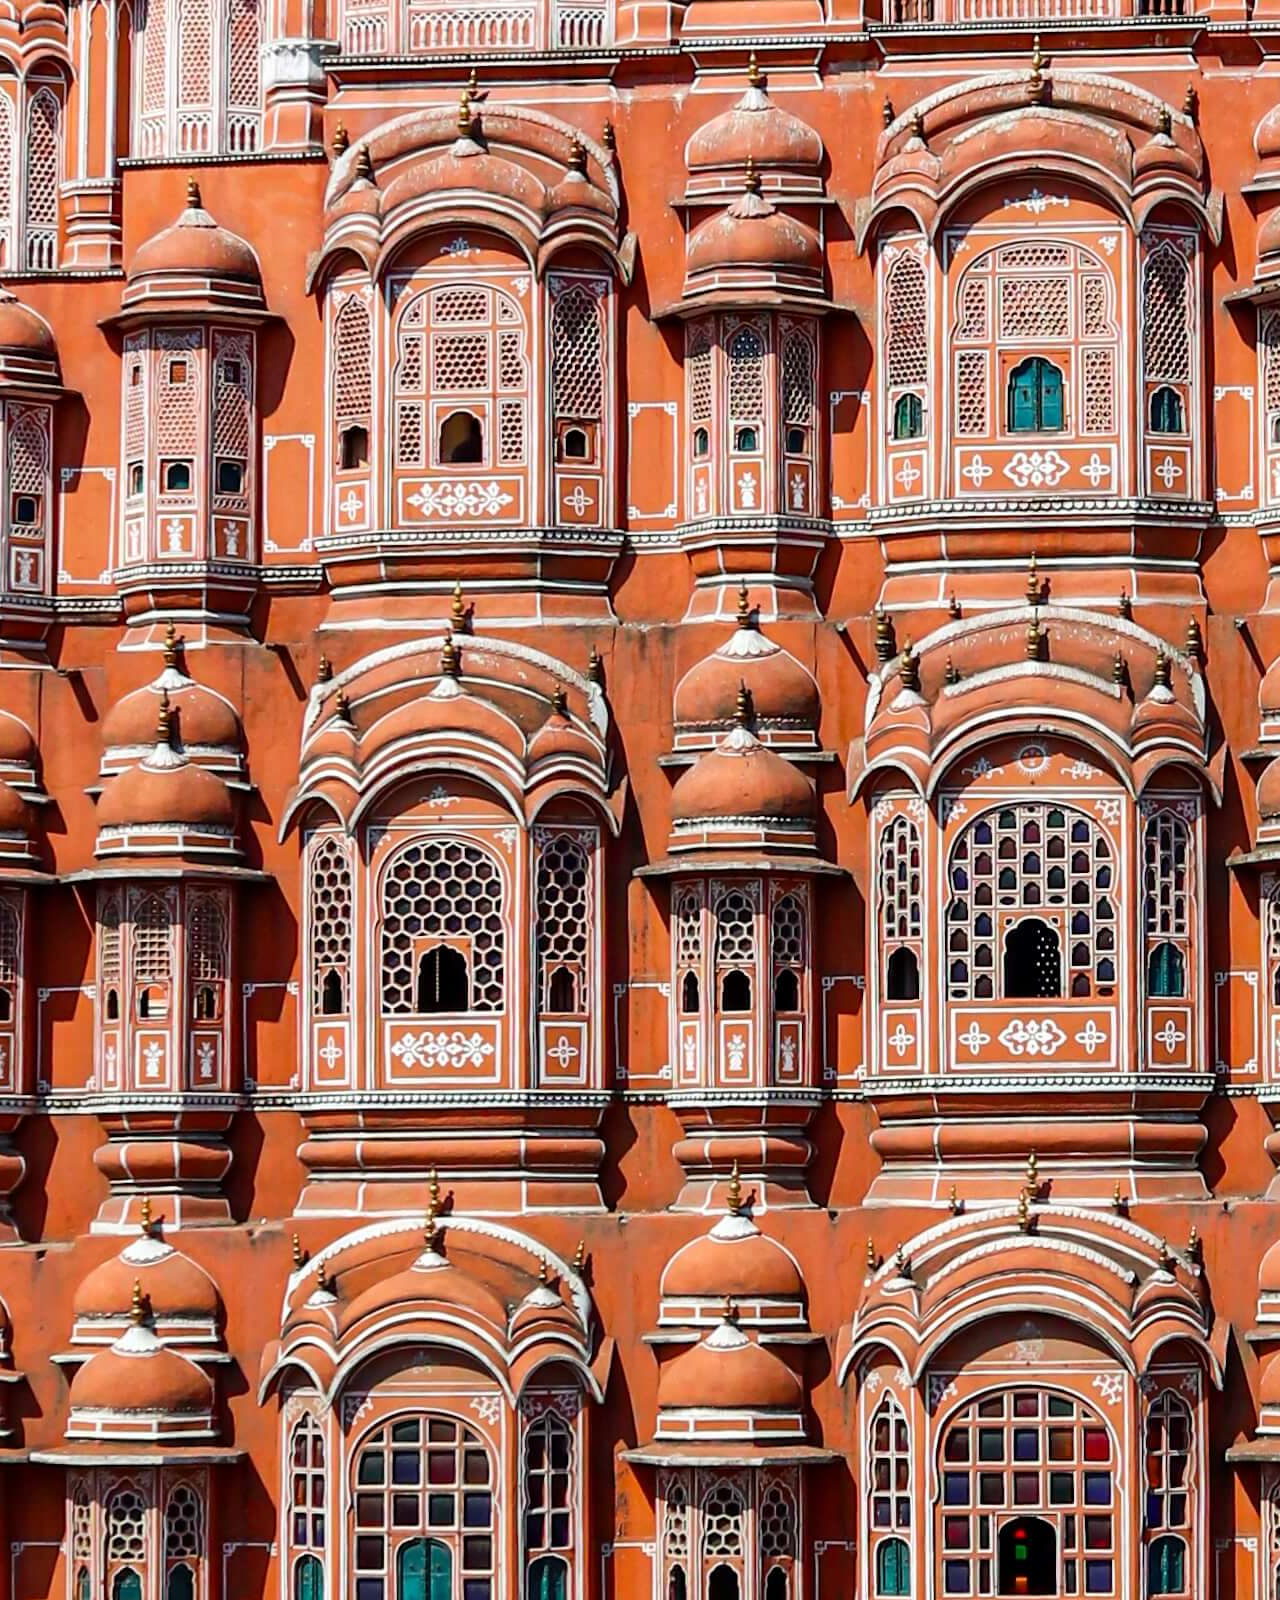
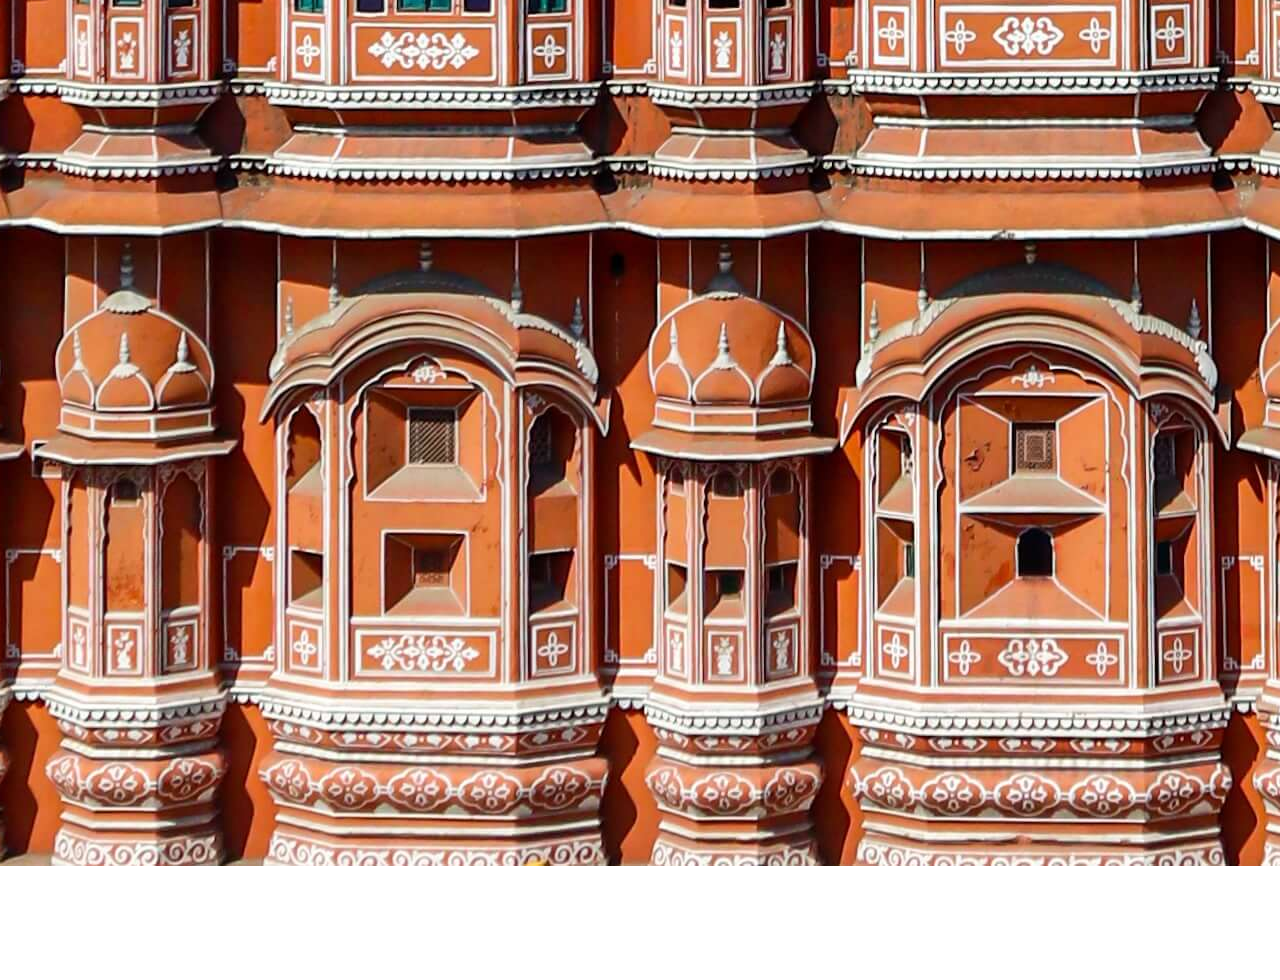
<file: pages/quizzes.html>
<!DOCTYPE html>
<html lang="en">
<head>
    <meta charset="UTF-8">
    <meta http-equiv="X-UA-Compatible" content="IE=edge">
    <meta name="viewport" content="width=device-width, initial-scale=1.0">
    <title>Vacay Quiz / Quizzes</title>
    <link href="https://vacay-ui.netlify.app/components/vacay.css" rel="stylesheet">
    <link rel="stylesheet" href="../style.css">
</head>
<body>
    <header class="header box-shadow">
        <h2 class="logo">vacay</h2>
        <nav class="navigation">
            <ul>
                <li><a href="/index.html" class="btn btn-secondary-link">Home</a></li>
                <li><a href="/pages/category.html" class="btn btn-secondary-link">Categories</a></li>
            </ul>
        </nav>
        <nav class="navigation">
            <ul>
                <li><a href="#" class="btn btn-secondary-link">Dashboard</a></li>
                <li><a href="#" class="btn btn-primary">Login</a></li>
            </ul>
        </nav>
    </header>
    <h3 class="section-title">QUIZZES</h3>
        <div class="quiz-card-container"> 
            <div class="card card-vertical">
                <img src="/assets/hawa-mahal.jpg" class="img-responsive" alt="hawa-mahal">
                <h5 class="card-price">The Rajasthan Quiz</h5>
                <span class="card-title">2,000 points</span>
                <a href="/pages/rule.html" class="btn btn-primary">Play</a>
            </div>
            <div class="card card-vertical">
                <img src="/assets/hawa-mahal.jpg" class="img-responsive" alt="hawa-mahal">
                <h5 class="card-price">The Rajasthan Quiz</h5>
                <span class="card-title">2,000 points</span>
                <a href="/pages/rule.html" class="btn btn-primary">Play</a>
            </div>
            <div class="card card-vertical">
                <img src="/assets/hawa-mahal.jpg" class="img-responsive" alt="hawa-mahal">
                <h5 class="card-price">The Rajasthan Quiz</h5>
                <span class="card-title">2,000 points</span>
                <a href="/pages/rule.html" class="btn btn-primary">Play</a>
            </div>
        </div>
</body>
</html>
</file>
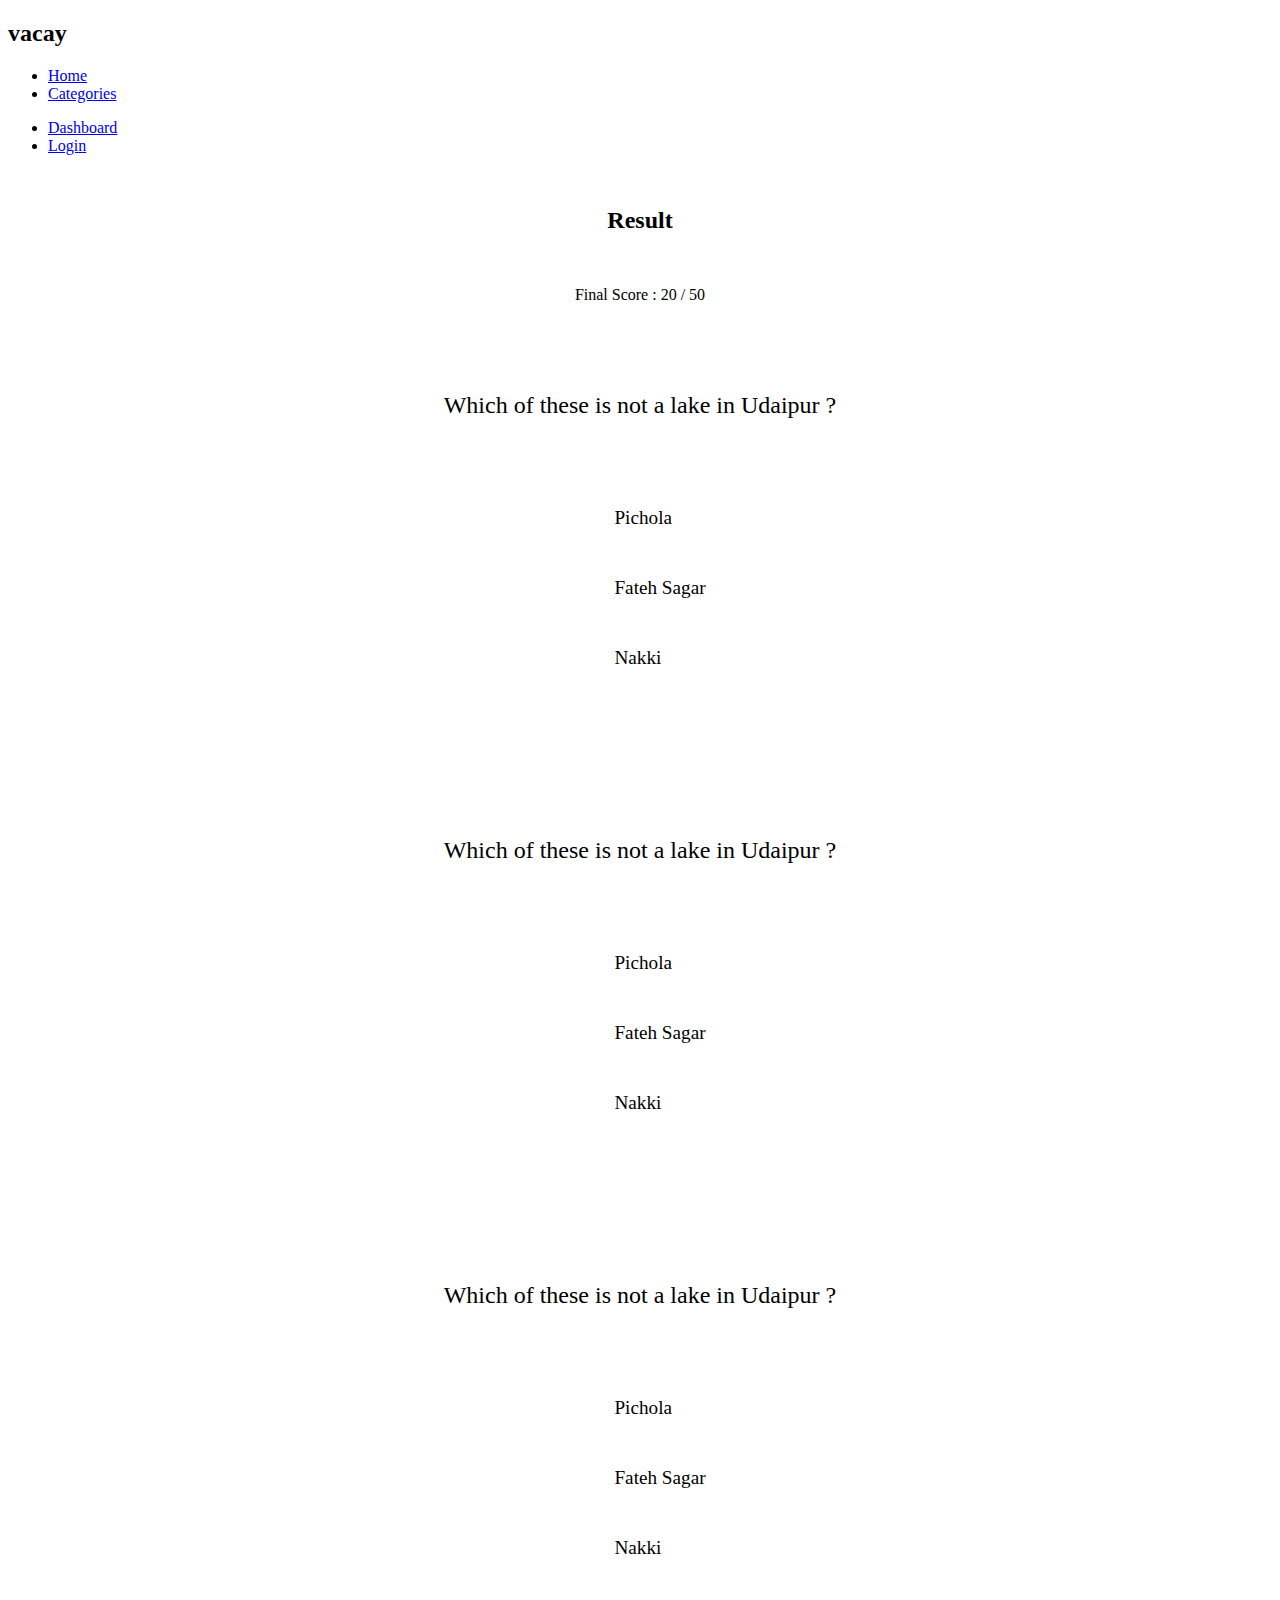
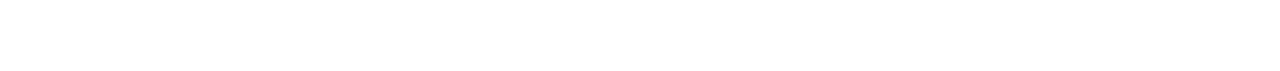
<file: pages/result.html>
<!DOCTYPE html>
<html lang="en">
<head>
    <meta charset="UTF-8">
    <meta http-equiv="X-UA-Compatible" content="IE=edge">
    <meta name="viewport" content="width=device-width, initial-scale=1.0">
    <title>Vacay Quiz / Result</title>
    <link href="https://vacay-ui.netlify.app/components/vacay.css" rel="stylesheet">
    <link rel="stylesheet" href="../style.css">
</head>
<body>
    <header class="header box-shadow">
        <h2 class="logo">vacay</h2>
        <nav class="navigation">
            <ul>
                <li><a href="/index.html" class="btn btn-secondary-link">Home</a></li>
                <li><a href="/pages/category.html" class="btn btn-secondary-link">Categories</a></li>
            </ul>
        </nav>
        <nav class="navigation">
            <ul>
                <li><a href="#" class="btn btn-secondary-link">Dashboard</a></li>
                <li><a href="#" class="btn btn-primary">Login</a></li>
            </ul>
        </nav>
    </header>
    <div class="quiz-page-container">
    <h2>Result</h2>
    <text>Final Score : 20 / 50</text>
    <div class="quiz-container box-shadow">
        <h3>Which of these is not a lake in Udaipur ?</h3>
        <ul>
            <li>Pichola</li>
            <li class="answer-wrong">Fateh Sagar</li>
            <li class="answer-correct">Nakki</li>
        </ul>
    </div>
    <div class="quiz-container box-shadow">
        <h3>Which of these is not a lake in Udaipur ?</h3>
        <ul>
            <li>Pichola</li>
            <li class="answer-wrong">Fateh Sagar</li>
            <li class="answer-correct">Nakki</li>
        </ul>
    </div><div class="quiz-container box-shadow">
        <h3>Which of these is not a lake in Udaipur ?</h3>
        <ul>
            <li>Pichola</li>
            <li class="answer-wrong">Fateh Sagar</li>
            <li class="answer-correct">Nakki</li>
        </ul>
    </div>
</div>
</body>
</html>
</file>
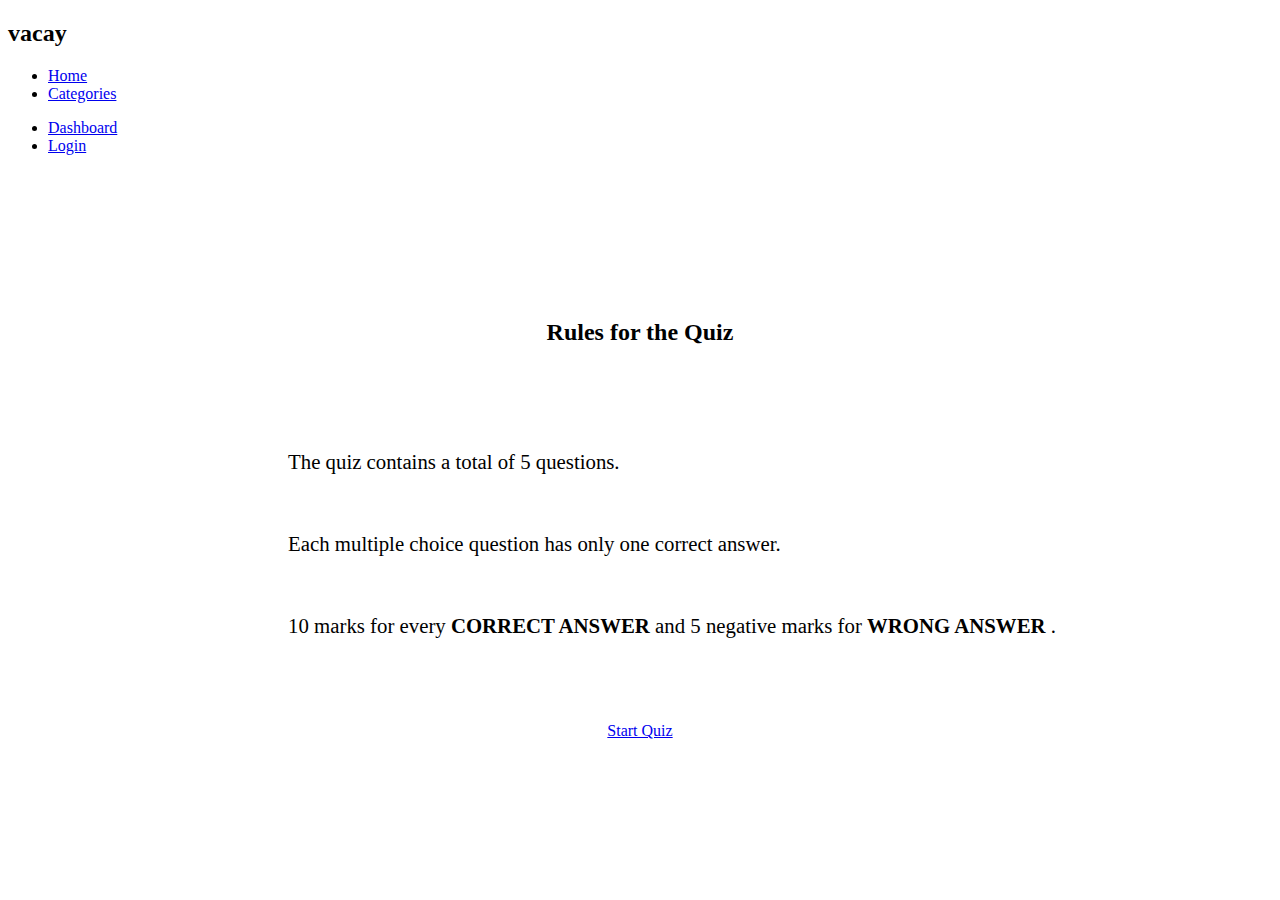
<file: pages/rule.html>
<!DOCTYPE html>
<html lang="en">
<head>
    <meta charset="UTF-8">
    <meta http-equiv="X-UA-Compatible" content="IE=edge">
    <meta name="viewport" content="width=device-width, initial-scale=1.0">
    <title>Vacay Quiz / Rules</title>
    <link href="https://vacay-ui.netlify.app/components/vacay.css" rel="stylesheet">
    <link rel="stylesheet" href="../style.css">
</head>
<body>
    <header class="header box-shadow">
        <h2 class="logo">vacay</h2>
        <nav class="navigation">
            <ul>
                <li><a href="/index.html" class="btn btn-secondary-link">Home</a></li>
                <li><a href="/pages/category.html" class="btn btn-secondary-link">Categories</a></li>
            </ul>
        </nav>
        <nav class="navigation">
            <ul>
                <li><a href="#" class="btn btn-secondary-link">Dashboard</a></li>
                <li><a href="#" class="btn btn-primary">Login</a></li>
            </ul>
        </nav>
    </header>
    <div class="quiz-page-container">
    <div class="rules-card box-shadow">
        <h2>Rules for the Quiz</h2>
        <ul>
            <li>
                <i class="fas fa-info-circle"></i>
                <p>The quiz contains a total of 5 questions.</p>
            </li>
            <li>
                <i class="fas fa-info-circle"></i>
                <p>Each multiple choice question has only one correct answer.</p>
            </li>
            <li>
                <i class="fas fa-info-circle"></i>
                <p>10 marks for every <span class="green-text">CORRECT ANSWER</span>  and 5 negative marks for <span class="red-text">WRONG ANSWER</span> .</p>
            </li>
        </ul>
        <a href="/pages/quiz.html" class="btn btn-primary">Start Quiz</a>
    </div>
</div>
</body>
</html>
</file>
<file: style.css>
/* || general */

html{
    color: var(--text-color);
}

body{
    background-color: var(--lynx-white-color);
}

/* || landing */

.header{
    background-color: var(--white-color);
}

.section-title{
    margin: 2rem;
    text-align: center;
    font-size: 2rem;
    font-weight: 700;
}

.quiz-card-container{
    display: grid;
    gap: 2rem;
    grid-template-columns: repeat(auto-fit, minmax(18rem, 1fr));
    align-items: center;
    margin-bottom: 2rem;
}

.quiz-card-container:nth-child(n){
    justify-items: center;
}

section{
    margin: 1rem 0;
}

.hero{
    display: flex;
    justify-content: space-evenly;
    align-items: center;
    height: 60vh;
}

.hero-content .btn{
    padding: 1rem;
    font-size: 1.2rem;
    font-weight: 700;
}

.hero-content{
    display: flex;
    flex-direction: column;
    justify-content: center;
    align-items: center;
    gap: 2rem;
    width: fit-content;
    height: auto;
    flex-wrap: wrap;
    padding: 0 1rem;
    text-align: center;
}

.hero-content h3{
    font-size: 2.5rem;
    font-weight: 700;
    color: var(--primary-color);
}

.hero-content text{
    font-size: 1.5rem;
    font-weight: 300;
}

.hero .img-wrapper{
    max-width: 40vw;
}

/* || rules */

.rules-card, .quiz-page-container{
    display: flex;
    justify-content: center;
    align-items: center;
}

.rules-card{
    flex-direction: column;
    padding: 2rem;
    border-radius: var(--border-radius);
    gap: 2rem;
    background-color: var(--white-color);
    margin: 5rem 2rem;
}

.rules-card li{
    list-style: none;
    margin: 1rem 0;
    font-weight: 300;
    font-size: 1.3rem;
    display: flex;
    gap: 1.5rem;
    align-items: center;
}

.rules-card .fa-info-circle{
    color: var(--primary-color);
}

.green-text, .red-text{
    font-weight: 600;
}

.green-text{
    color: var(--green-color-400);
}

.red-text{
    color: var(--red-color-400);
}

/* || quiz */

.quiz-page-container{
    flex-direction: column;
    gap: 2rem;
    margin: 2rem 0;
}

.question-score{
    display: flex;
    justify-content: space-between;
    width: 30rem;
}

.quiz-container{
    display: flex;
    flex-direction: column;
    gap: 1rem;
    justify-content: center;
    align-items: center;
    background-color: var(--white-color);
    padding: 2rem;
    border-radius: var(--border-radius);
}

.quiz-container li{
    list-style: none;
    padding: 1rem 10rem;
    background-color: var(--white-color);
    margin: 1rem;
    border-radius: var(--border-radius);
    background-color: var(--primary-color-100);
    font-size: 1.2rem;
    cursor: pointer;
}

.quiz-container h3{
    font-weight: 300;
    font-size: 1.5rem;
}

.quiz-container .answer-correct{
    background-color: var(--green-color-400);
    color: var(--white-color);
}

.quiz-container .answer-wrong{
    background-color: var(--red-color-400);
    color: var(--white-color);
}

/* || category */

.categories h3{
    font-size: 2rem;
    font-weight: 700;
    margin: 3rem 0;
    text-align: center;
}

.category{
    font-size: 3rem;
    font-weight: 300;
    width: fit-content;
    position: relative;
    color: var(--text-color);
}

.category-container{
    display: grid;
    gap: 2rem;
    grid-template-columns: repeat(auto-fit, minmax(18rem, 1fr));
}

.category-container:nth-child(n){
    justify-items: center;
}

.category img{
    width: 18rem;
    height: 18rem;
    border-radius: var(--border-radius);
}

.category > text{
    position: absolute;
    display: flex;
    align-items: center;
    justify-content: center;
    top: 0;
    bottom: 0;
    left: 0;
    right: 0;
    background-color: rgb(234, 234, 236,0.4);
    border-radius: var(--border-radius);
    width: 18rem;
    height: 18rem;
}

/* || media queries */

@media only screen and (max-width:1024px){
    .hero{
        flex-direction: column-reverse;
    }
}
</file>
